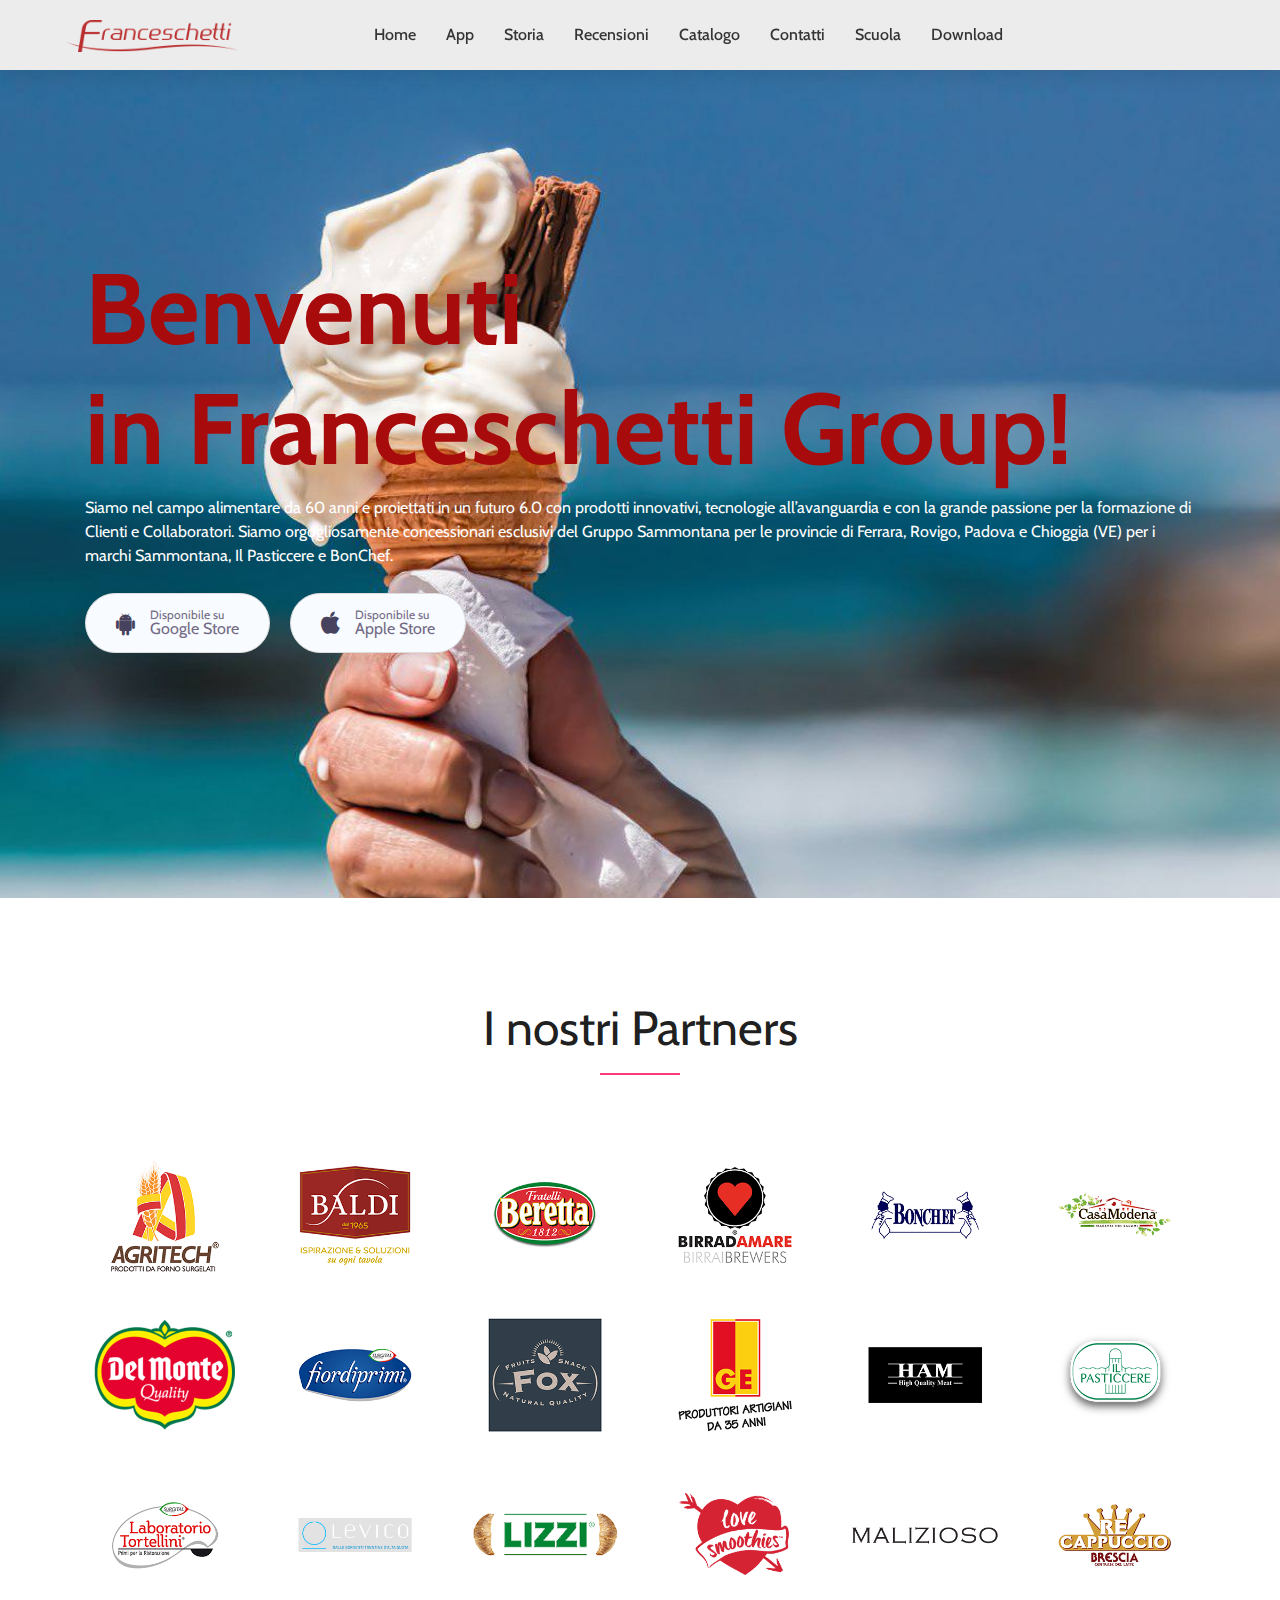
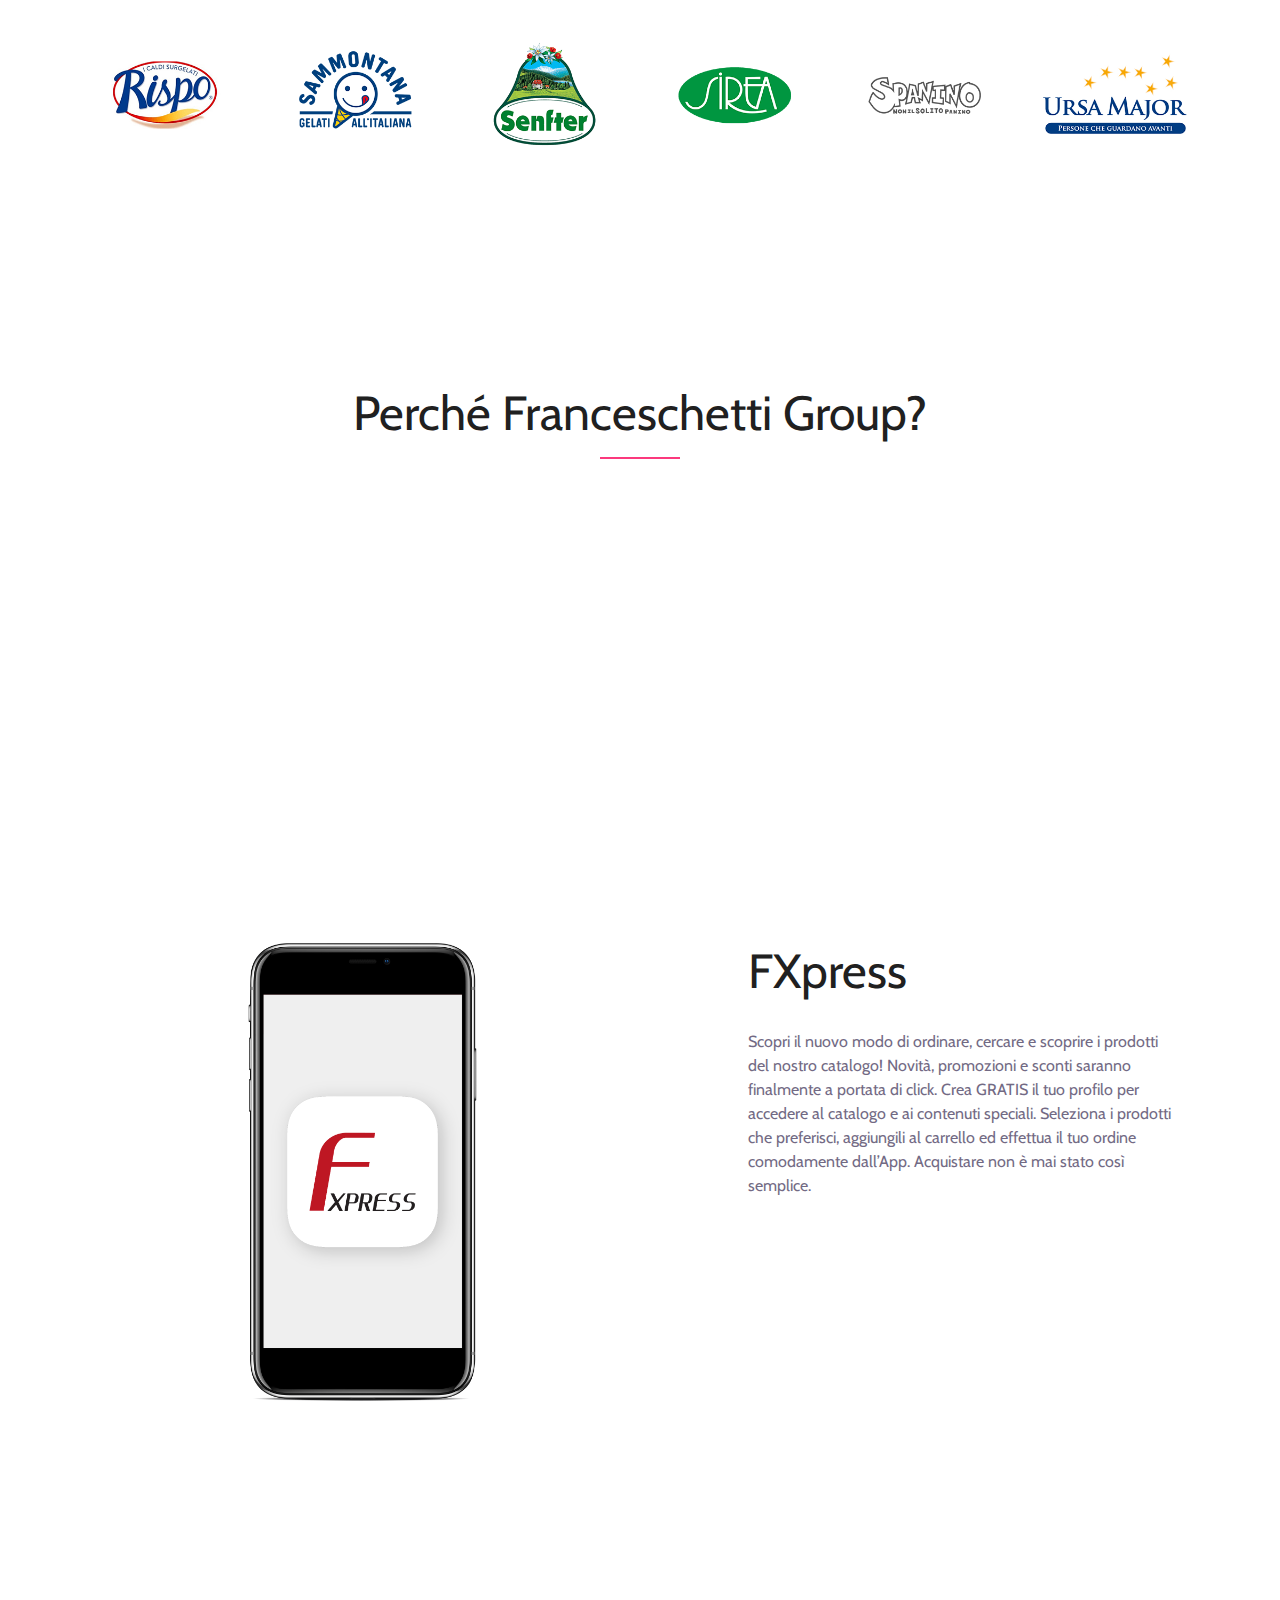
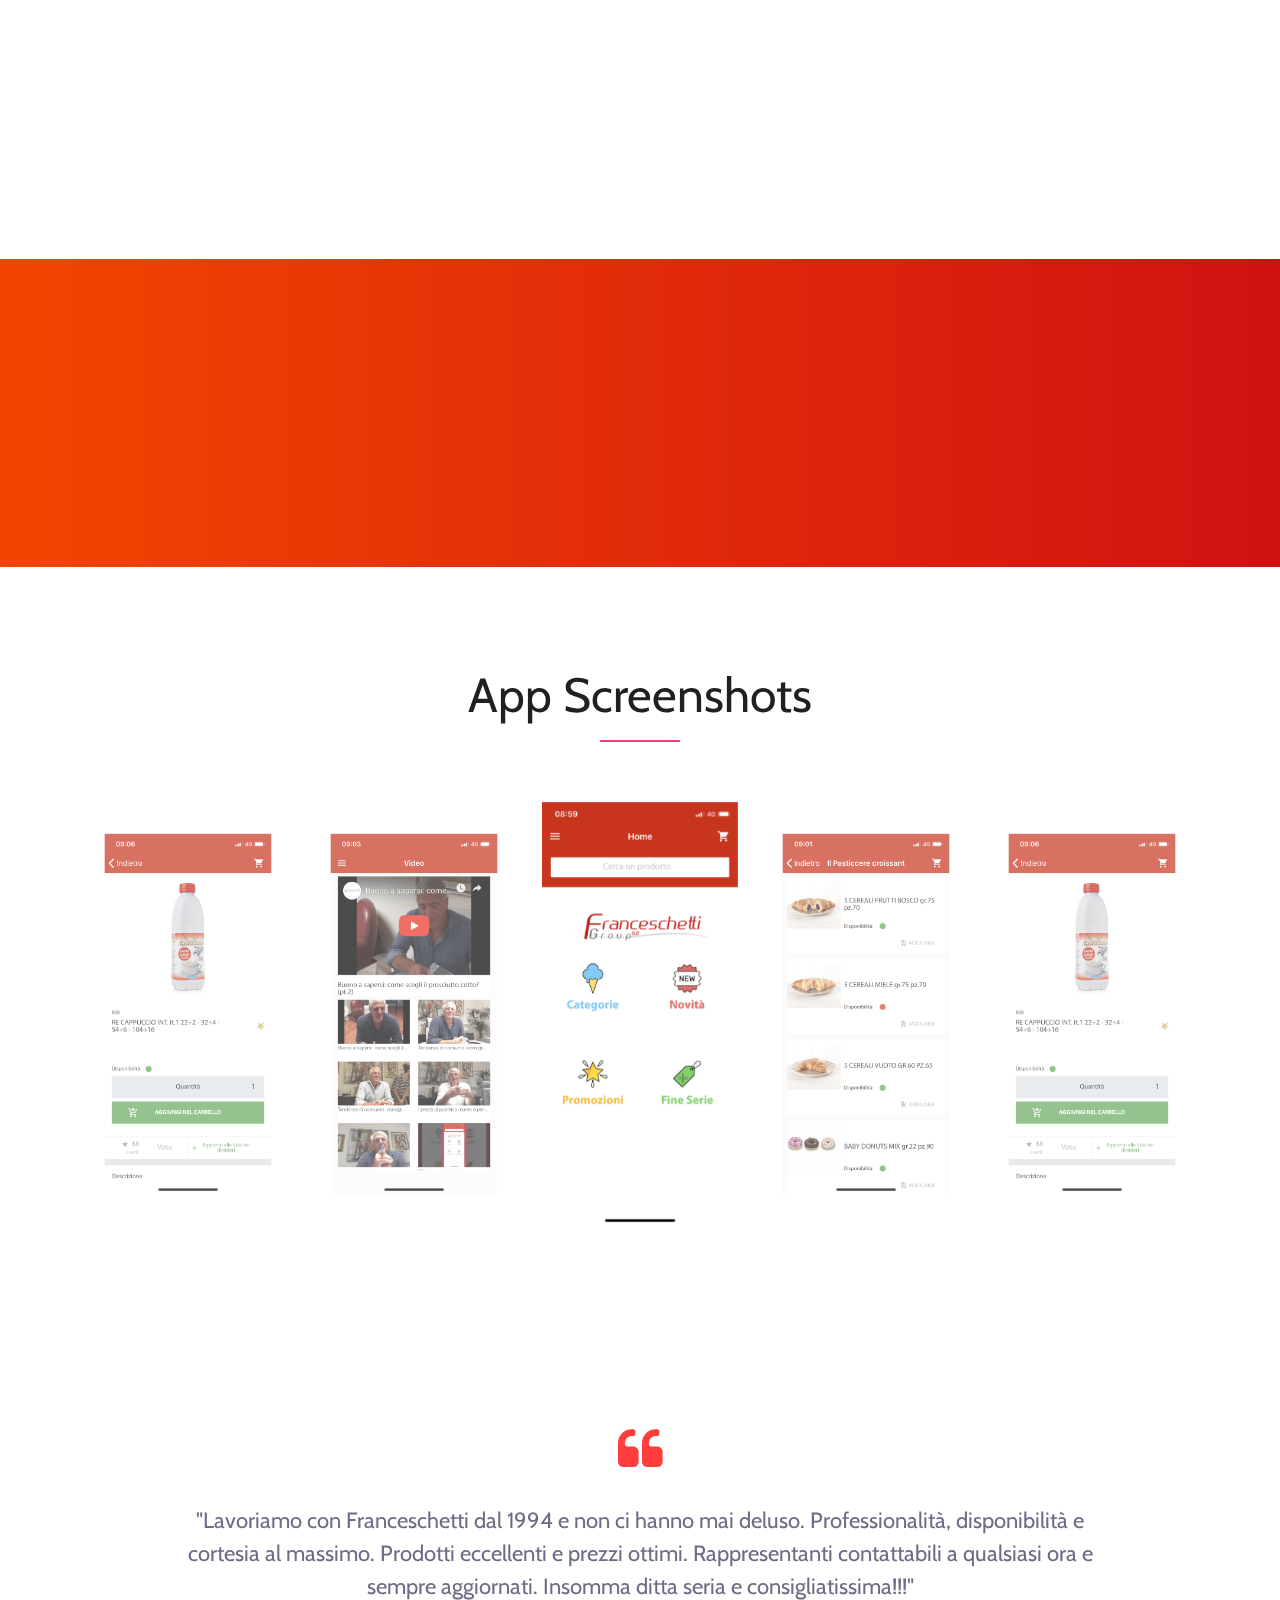
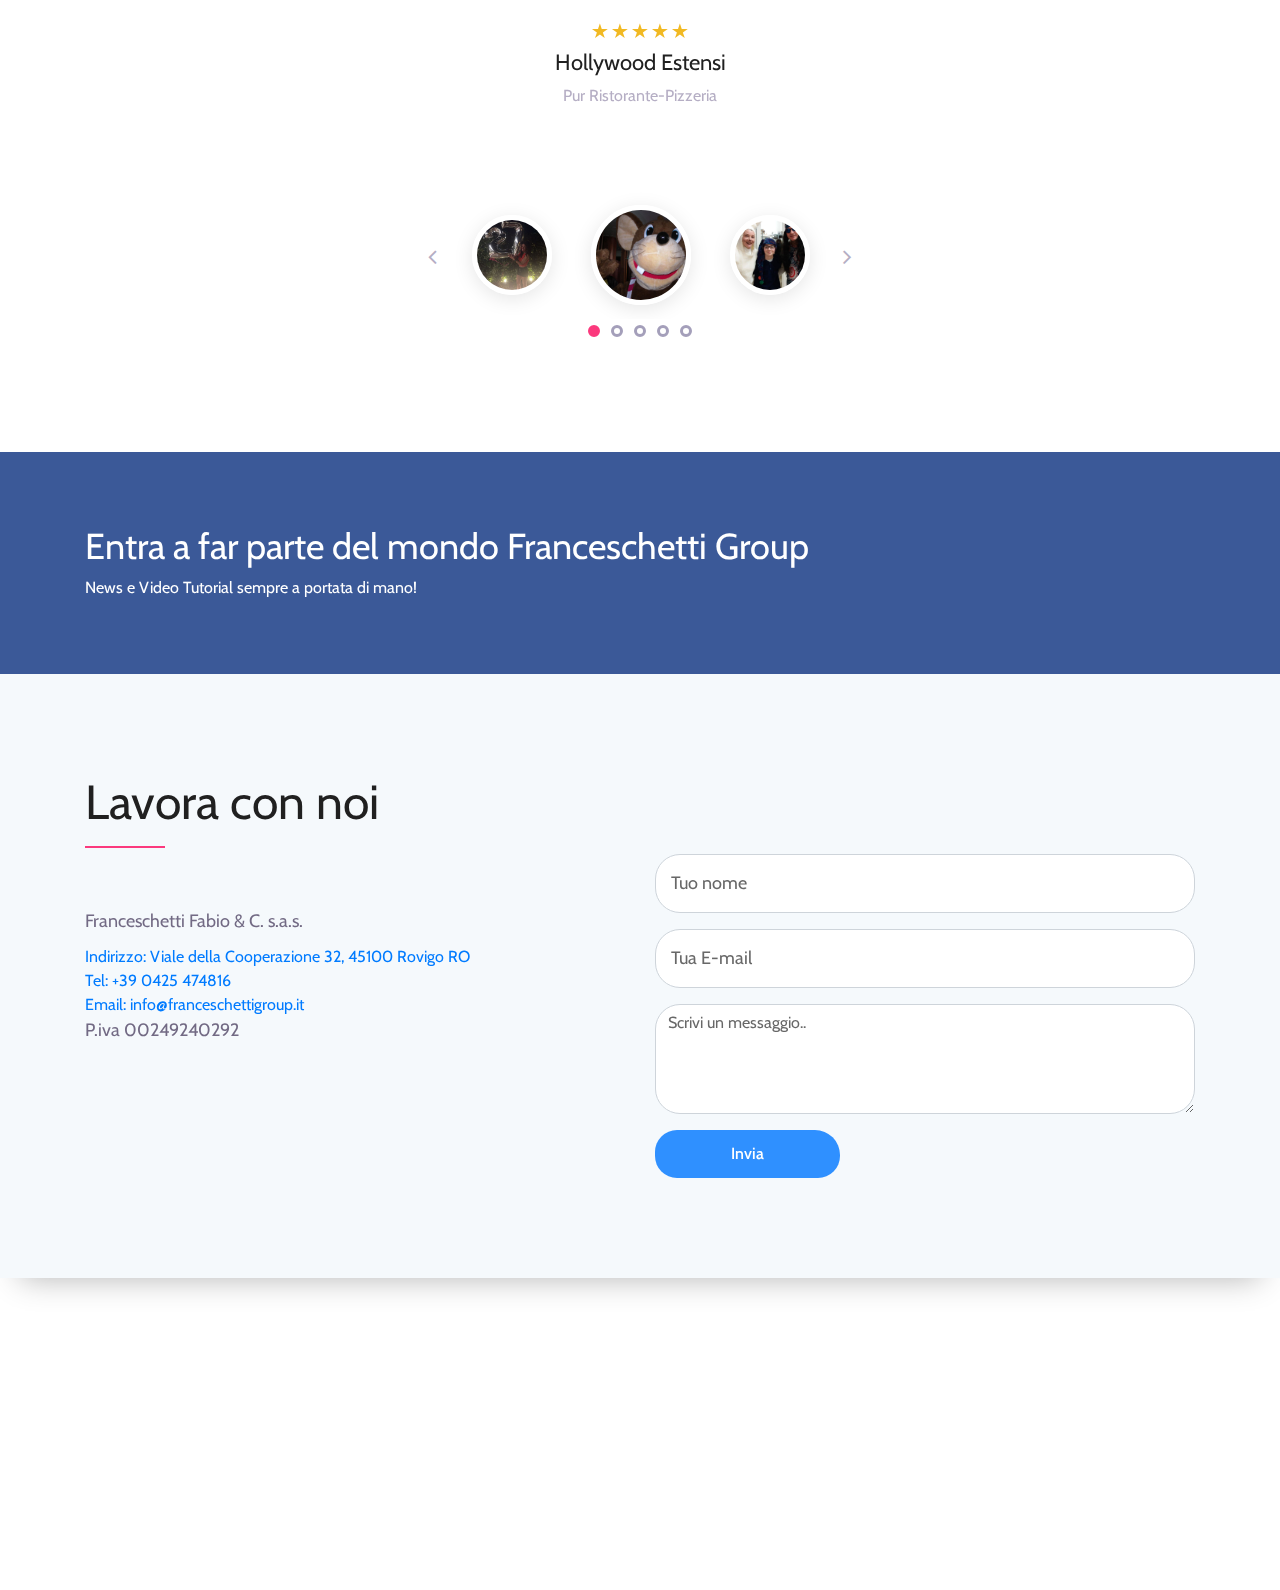
<file: index.html>
<!DOCTYPE html>
<html lang="en">

<head>
    <script
        type="text/javascript"> var _iub = _iub || []; _iub.csConfiguration = { "lang": "it", "siteId": 1217836, "banner": { "textColor": "white", "backgroundColor": "black" }, "cookiePolicyId": 65847864 }; </script>
    <script type="text/javascript" src="//cdn.iubenda.com/cookie_solution/safemode/iubenda_cs.js" charset="UTF-8"
        async></script>
    <meta charset="UTF-8">
    <meta name="description" content="">
    <meta https-equiv="X-UA-Compatible" content="IE=edge">
    <meta name="viewport" content="width=device-width, initial-scale=1, shrink-to-fit=no">
    <!-- The above 4 meta tags *must* come first in the head; any other head content must come *after* these tags -->

    <!-- Title -->
    <title>Franceschetti Group | Welcome</title>

    <!-- Favicon -->
    <link rel="icon" href="img/core-img/favicon.ico">

    <!-- Core Stylesheet -->
    <link href="style.css" rel="stylesheet">

    <!-- Responsive CSS -->
    <link href="css/responsive.css" rel="stylesheet">

</head>

<body>
    <!-- Preloader Start -->
    <div id="preloader">
        <div class="colorlib-load"></div>
    </div>

    <!-- ***** Header Area Start ***** -->
    <header class="header_area animated sticky">
        <div class="container-fluid">
            <div class="row align-items-center">
                <!-- Menu Area Start -->
                <div class="col-12 col-lg-10">
                    <div class="menu_area">
                        <nav class="navbar navbar-expand-lg navbar-light">
                            <!-- Logo -->
                            <a class="navbar-brand" href="index.html">
                                <img src="img/core-img/logo-franceschetti-red over white.png" class="img-fluid"
                                    id="logo-img">
                            </a>
                            <button class="navbar-toggler" type="button" data-toggle="collapse" data-target="#ca-navbar"
                                aria-controls="ca-navbar" aria-expanded="false" aria-label="Toggle navigation">
                                <span class="navbar-toggler-icon"></span>
                            </button>
                            <!-- Menu Area -->
                            <div class="collapse navbar-collapse" id="ca-navbar">
                                <ul class="navbar-nav ml-auto" id="nav">
                                    <li class="nav-item active">
                                        <a class="nav-link" href="index.html">Home</a>
                                    </li>
                                    <li class="nav-item">
                                        <a class="nav-link" href="index.html#about">App</a>
                                    </li>
                                    <!-- <li class="nav-item"><a class="nav-link" href="#screenshot">Screenshot</a></li> -->
                                    <li class="nav-item">
                                        <a class="nav-link" href="history.html">Storia</a>
                                    </li>
                                    <li class="nav-item">
                                        <a class="nav-link" href="index.html#testimonials">Recensioni</a>
                                    </li>
                                    <li class="nav-item">
                                        <a class="nav-link"
                                            href="https://www.dropbox.com/s/7zta9gt6vd3ophu/Catalogo%20Franceschetti%202020.pdf?dl=0"
                                            target="_blank">Catalogo</a>
                                    </li>
                                    <li class="nav-item">
                                        <a class="nav-link" href="index.html#contact">Contatti</a>
                                    </li>
                                    <li class="nav-item">
                                        <a class="nav-link" href="https://www.cookingrovigo.it/"
                                            target="_blank">Scuola</a>
                                    </li>
                                    <li class="nav-item">
                                        <a class="nav-link"
                                            href="https://www.dropbox.com/sh/xwpc7lkm6xpfsdz/AABHcqNrlDg2N7NqoK8sUCroa?dl=0"
                                            target="_blank">Download</a>
                                    </li>
                                </ul>
                                <!-- <div class="sing-up-button d-lg-none">
                                    <a href="#">Sign Up Free</a>
                                </div> -->
                            </div>
                        </nav>
                    </div>
                </div>
                <!-- Signup btn -->
                <!-- <div class="col-12 col-lg-2">
                    <div class="sing-up-button d-none d-lg-block">
                        <a href="#">Sign Up Free</a>
                    </div>
                </div> -->
            </div>
        </div>
    </header>
    <!-- ***** Header Area End ***** -->

    <!-- ***** Wellcome Area Start ***** -->
    <section class="wellcome_area clearfix" id="home">
        <div class="container h-100">
            <div class="row h-100 align-items-center">
                <div class="col-12 col-md">
                    <div class="wellcome-heading" style="margin-bottom: 0 !important;">
                        <h2 style="color: rgb(168, 11, 11)">Benvenuti
                            <br>in Franceschetti Group!</h2>
                        <p style="color: rgb(255, 255, 255)">Siamo nel campo alimentare da 60 anni e proiettati in un
                            futuro 6.0 con prodotti innovativi, tecnologie
                            all’avanguardia e con la grande passione per la formazione di Clienti e Collaboratori. Siamo
                            orgogliosamente concessionari esclusivi del Gruppo Sammontana per le provincie di Ferrara,
                            Rovigo,
                            Padova e Chioggia (VE) per i marchi Sammontana, Il Pasticcere e BonChef.</p>
                    </div>
                    <div class="app-download-area" style="margin-top: 25px !important;">
                        <div class="app-download-btn wow fadeInUp" data-wow-delay="0.2s">
                            <!-- Google Store Btn -->
                            <a href="https://play.google.com/store/apps/details?id=eu.ttstudio.fxpress" target="_blank">
                                <i class="fa fa-android"></i>
                                <p class="mb-0">
                                    <span>Disponibile su</span> Google Store</p>
                            </a>
                        </div>
                        <div class="app-download-btn wow fadeInDown" data-wow-delay="0.4s">
                            <!-- Apple Store Btn -->
                            <a href="https://itunes.apple.com/it/app/f-xpress/id1298980653?mt=8" target="_blank">
                                <i class="fa fa-apple"></i>
                                <p class="mb-0">
                                    <span>Disponibile su</span> Apple Store</p>
                            </a>
                        </div>
                    </div>
                </div>
            </div>
        </div>
        <!-- Welcome thumb -->
        <!-- <div class="welcome-thumb wow fadeInDown" data-wow-delay="0.5s">
            <img src="img/bg-img/welcome-img.png" alt="main app franceschetti">
        </div> -->
    </section>
    <!-- ***** Wellcome Area End ***** -->

    <!-- ***** Our PARTNERS ***** -->
    <section class="our-Team-area bg-white section_padding_100_50 clearfix" id="partners">
        <div class="container">
            <div class="row">
                <div class="col-12 text-center">
                    <!-- Heading Text  -->
                    <div class="section-heading">
                        <h2>I nostri Partners</h2>
                        <div class="line-shape"></div>
                    </div>
                </div>
            </div>
            <div class="row">
                <div class="col-3 col-md-3 col-lg-2">
                    <div class="single-team-member">
                        <div>
                            <a href="https://www.vandemoortele.com/it-it/brand/agritech-prodotti-di-pane-precotti-e-surgelati-per-horeca"
                                target="_blank"><img src="img/partners-img/agritech.png" alt=""></a>
                        </div>
                    </div>
                </div>
                <div class="col-3 col-md-3 col-lg-2">
                    <div class="single-team-member">
                        <div>
                            <a href="https://www.baldicarni.it" target="_blank"><img
                                    src="img/partners-img/baldi-carni.png" alt=""></a>
                        </div>
                    </div>
                </div>
                <div class="col-3 col-md-3 col-lg-2">
                    <div class="single-team-member">
                        <div>
                            <a href="https://www.fratelliberetta.com" target="_blank"><img
                                    src="img/partners-img/fratelli-beretta.png" alt=""></a>
                        </div>
                    </div>
                </div>
                <div class="col-3 col-md-3 col-lg-2">
                    <div class="single-team-member">
                        <div>
                            <a href="https://birradamare.it" target="_blank"><img src="img/partners-img/birradamare.png"
                                    alt=""></a>
                        </div>
                    </div>
                </div>
                <div class="col-3 col-md-3 col-lg-2">
                    <div class="single-team-member">
                        <div>
                            <a href="https://www.sammontanaitalia.it/altriProdotti.html" target="_blank"><img
                                    src="img/partners-img/bonchef.png" alt=""></a>
                        </div>
                    </div>
                </div>
                <div class="col-3 col-md-3 col-lg-2">
                    <div class="single-team-member">
                        <div>
                            <a href="https://www.casamodena.it/casamodena/?page_id=6&lang=it" target="_blank"><img
                                    src="img/partners-img/casa-modena.png" alt=""></a>
                        </div>
                    </div>
                </div>
                <div class="col-3 col-md-3 col-lg-2">
                    <div class="single-team-member">
                        <div>
                            <a href="https://www.delmonteeurope.it" target="_blank"><img
                                    src="img/partners-img/del-monte.png" alt=""></a>
                        </div>
                    </div>
                </div>
                <div class="col-3 col-md-3 col-lg-2">
                    <div class="single-team-member">
                        <div>
                            <a href="https://www.surgital.it/index.php?action=pspagina&idPSPagina=17"
                                target="_blank"><img src="img/partners-img/fiordiprimi.png" alt=""></a>
                        </div>
                    </div>
                </div>
                <div class="col-3 col-md-3 col-lg-2">
                    <div class="single-team-member">
                        <div>
                            <a href="https://foxitalia.com" target="_blank"><img src="img/partners-img/fox.png"
                                    alt=""></a>
                        </div>
                    </div>
                </div>
                <div class="col-3 col-md-3 col-lg-2">
                    <div class="single-team-member">
                        <div>
                            <a href="https://www.gesurgelati.it/it/" target="_blank"><img src="img/partners-img/GE.png"
                                    alt=""></a>
                        </div>
                    </div>
                </div>
                <div class="col-3 col-md-3 col-lg-2">
                    <div class="single-team-member">
                        <div>
                            <a href="https://www.ham-burger.it" target="_blank"><img src="img/partners-img/ham.png"
                                    alt=""></a>
                        </div>
                    </div>
                </div>
                <div class="col-3 col-md-3 col-lg-2">
                    <div class="single-team-member">
                        <div>
                            <a href="https://ilpasticcere.it" target="_blank"><img
                                    src="img/partners-img/il-pasticcere.png" alt=""></a>
                        </div>
                    </div>
                </div>
                <div class="col-3 col-md-3 col-lg-2">
                    <div class="single-team-member">
                        <div>
                            <a href="https://www.surgital.it/index.php?action=pspagina&idPSPagina=11"
                                target="_blank"><img src="img/partners-img/laboratorio-tortellini.png" alt=""></a>
                        </div>
                    </div>
                </div>
                <div class="col-3 col-md-3 col-lg-2">
                    <div class="single-team-member">
                        <div>
                            <a href="https://www.levicoacque.it" target="_blank"><img src="img/partners-img/levico.png"
                                    alt=""></a>
                        </div>
                    </div>
                </div>
                <div class="col-3 col-md-3 col-lg-2">
                    <div class="single-team-member">
                        <div>
                            <a href="https://www.lizzisrl.com/cms/" target="_blank"><img src="img/partners-img/lizzi.png"
                                    alt=""></a>
                        </div>
                    </div>
                </div>
                <div class="col-3 col-md-3 col-lg-2">
                    <div class="single-team-member">
                        <div>
                            <a href="https://www.lovesmoothies.it" target="_blank"><img
                                    src="img/partners-img/love-smoothies.png" alt=""></a>
                        </div>
                    </div>
                </div>
                <div class="col-3 col-md-3 col-lg-2">
                    <div class="single-team-member">
                        <div>
                            <a href="https://www.ursamajorgroup.org" target="_blank"><img
                                    src="img/partners-img/malizioso.png" alt=""></a>
                        </div>
                    </div>
                </div>
                <div class="col-3 col-md-3 col-lg-2">
                    <div class="single-team-member">
                        <div>
                            <a href="https://www.recappuccio.it" target="_blank"><img
                                    src="img/partners-img/re-cappuccio.png" alt=""></a>
                        </div>
                    </div>
                </div>
                <div class="col-3 col-md-3 col-lg-2">
                    <div class="single-team-member">
                        <div>
                            <a href="https://www.risposurgelati.it" target="_blank"><img src="img/partners-img/rispo.png"
                                    alt=""></a>
                        </div>
                    </div>
                </div>
                <div class="col-3 col-md-3 col-lg-2">
                    <div class="single-team-member">
                        <div>
                            <a href="https://www.sammontana.it" target="_blank"><img
                                    src="img/partners-img/sammontana.png" alt=""></a>
                        </div>
                    </div>
                </div>
                <div class="col-3 col-md-3 col-lg-2">
                    <div class="single-team-member">
                        <div>
                            <a href="https://www.senfter.it" target="_blank"><img src="img/partners-img/sentfer.png"
                                    alt=""></a>
                        </div>
                    </div>
                </div>
                <div class="col-3 col-md-3 col-lg-2">
                    <div class="single-team-member">
                        <div>
                            <a href="https://www.sirea.it" target="_blank"><img src="img/partners-img/sirea.png"
                                    alt=""></a>
                        </div>
                    </div>
                </div>
                <div class="col-3 col-md-3 col-lg-2">
                    <div class="single-team-member">
                        <div>
                            <a href="https://www.spanino.it" target="_blank"><img src="img/partners-img/spanino.png"
                                    alt=""></a>
                        </div>
                    </div>
                </div>
                <div class="col-3 col-md-3 col-lg-2">
                    <div class="single-team-member">
                        <div>
                            <a href="https://www.ursamajorgroup.org" target="_blank"><img
                                    src="img/partners-img/ursa-major.png" alt=""></a>
                        </div>
                    </div>
                </div>
            </div>
        </div>
    </section>

    <!-- ***** Special Area Start ***** -->
    <section class="special-area bg-white section_padding_100" id="about">
        <div class="container">
            <div class="row">
                <div class="col-12">
                    <!-- Section Heading Area -->
                    <div class="section-heading text-center">
                        <h2 style="margin-top: 60px;">Perché Franceschetti Group?</h2>
                        <!-- <p style="margin-top: 30px;">Siamo esperti di informazione alimentare, offriamo nuove idee per il settore ho.re.ca. Di cosa ci
                            occupiamo: selezione e distribuzione dei prodotti alimentari più innovativi sul mercato, formazione
                            continua tramite tutorials, funzionari presso i punti vendita e consulenti nella nostra scuola
                            di cucina Cooking Academy.</p> -->
                        <div class="line-shape"></div>
                    </div>
                </div>
            </div>

            <div class="row">
                <!-- Single Special Area -->
                <div class="col-12 col-md-4">
                    <div class="single-special text-center wow fadeInUp" data-wow-delay="0.2s">
                        <!-- <div class="single-icon">
                            <i class="ti-mobile" aria-hidden="true"></i>
                        </div> -->
                        <h4>Novità</h4>
                        <p>Il nostro portafoglio è in costante aggiornamento con più di 2000 referenze selezionate,
                            specialmente
                            Italiane, tra Congelato, Fresco, Fuori Frigo e Beverage.</p>
                    </div>
                </div>
                <!-- Single Special Area -->
                <div class="col-12 col-md-4">
                    <div class="single-special text-center wow fadeInUp" data-wow-delay="0.4s">
                        <!-- <div class="single-icon">
                            <i class="ti-shopping-cart-full" aria-hidden="true"></i>
                        </div> -->
                        <h4>Formazione</h4>
                        <p>Ci avvaliamo dei consulenti migliori e della nostra scuola di cucina per baristi e
                            ristoratori, con
                            pochi concorrenti in tutta Italia.</p>
                    </div>
                </div>
                <!-- Single Special Area -->
                <div class="col-12 col-md-4">
                    <div class="single-special text-center wow fadeInUp" data-wow-delay="0.6s">
                        <!-- <div class="single-icon">
                            <i class="ti-na" aria-hidden="true"></i>
                        </div> -->
                        <h4>Corsi Gratuiti</h4>
                        <p>Calendarizzati e tenuti da società autorizzate per offrire ai nostri partners la possibilità
                            di partecipare
                            ogni mese ai corsi obbligatori su Sicurezza, HACCP e molto altro!</p>
                    </div>
                </div>
            </div>

            <!-- Special Description Area -->
            <div class="special_description_area mt-150">
                <div class="container">
                    <div class="row">
                        <div class="col-lg-6">
                            <div class="special_description_img">
                                <img src="img/bg-img/welcome-img copy.png" alt="">
                            </div>
                        </div>
                        <div class="col-lg-6 col-xl-5 ml-xl-auto">
                            <div class="special_description_content">
                                <h2>FXpress</h2>
                                <p>Scopri il nuovo modo di ordinare, cercare e scoprire i prodotti del nostro catalogo!
                                    Novità,
                                    promozioni e sconti saranno finalmente a portata di click. Crea GRATIS il tuo
                                    profilo
                                    per accedere al catalogo e ai contenuti speciali. Seleziona i prodotti che
                                    preferisci,
                                    aggiungili al carrello ed effettua il tuo ordine comodamente dall’App. Acquistare
                                    non
                                    è mai stato così semplice.
                                </p>
                                <div class="app-download-area">
                                    <div class="app-download-btn wow fadeInUp" data-wow-delay="0.2s">
                                        <!-- Google Store Btn -->
                                        <a href="https://play.google.com/store/apps/details?id=eu.ttstudio.fxpress"
                                            target="_blank">
                                            <i class="fa fa-android"></i>
                                            <p class="mb-0">
                                                <span>Disponibile su</span> Google Store</p>
                                        </a>
                                    </div>
                                    <div class="app-download-btn wow fadeInDown" data-wow-delay="0.4s">
                                        <!-- Apple Store Btn -->
                                        <a href="https://itunes.apple.com/it/app/f-xpress/id1298980653?mt=8"
                                            target="_blank">
                                            <i class="fa fa-apple"></i>
                                            <p class="mb-0">
                                                <span>Disponibile su</span> Apple Store</p>
                                        </a>
                                    </div>
                                </div>
                            </div>
                        </div>
                    </div>
                </div>


                <div class="row">
                    <!-- Single Special Area -->
                    <div class="col-12 col-md-4">
                        <div class="single-special text-center wow fadeInUp" data-wow-delay="0.2s">
                            <div class="single-icon">
                                <i class="ti-mobile" aria-hidden="true"></i>
                            </div>
                            <h4>Facilità</h4>
                            <p>Ordini comodamente dal tuo smartphone o tablet, direttamente dal tuo locale o seduto sul
                                divano
                                di casa.
                            </p>
                        </div>
                    </div>
                    <!-- Single Special Area -->
                    <div class="col-12 col-md-4">
                        <div class="single-special text-center wow fadeInUp" data-wow-delay="0.4s">
                            <div class="single-icon">
                                <i class="ti-shopping-cart-full" aria-hidden="true"></i>
                            </div>
                            <h4>Qualità</h4>
                            <p>Scegli tra i tantissimi prodotti di presenti nel nostro catalogo. Selezioniamo solo il
                                meglio
                                per te.
                            </p>
                        </div>
                    </div>
                    <!-- Single Special Area -->
                    <div class="col-12 col-md-4">
                        <div class="single-special text-center wow fadeInUp" data-wow-delay="0.6s">
                            <div class="single-icon">
                                <i class="ti-na" aria-hidden="true"></i>
                            </div>
                            <h4>Ad-free</h4>
                            <p>Siamo senza pubblicità, cosi puoi concentrarti sui prodotti che ti interessano senza
                                distrazioni.</p>
                        </div>
                    </div>
                </div>
            </div>
        </div>
    </section>
    <!-- ***** Special Area End ***** -->

    <!-- ***** Cool Facts Area Start ***** -->
    <section class="cool_facts_area clearfix">
        <div class="container">
            <div class="row">
                <!-- Single Cool Fact-->
                <div class="col-12 col-md-3 col-lg-3">
                    <div class="single-cool-fact d-flex justify-content-center wow fadeInUp" data-wow-delay="0.2s">
                        <div class="counter-area">
                            <h3>
                                <span class="counter">13</span>
                            </h3>
                        </div>
                        <div class="cool-facts-content">
                            <i class="ion-person"></i>
                            <p>Agenti
                                <br> di vendita</p>
                        </div>
                    </div>
                </div>
                <!-- Single Cool Fact-->
                <div class="col-12 col-md-3 col-lg-3">
                    <div class="single-cool-fact d-flex justify-content-center wow fadeInUp" data-wow-delay="0.4s">
                        <div class="counter-area">
                            <h3>
                                <span class="counter">2000</span>
                            </h3>
                        </div>
                        <div class="cool-facts-content">
                            <i class="ion-happy-outline"></i>
                            <p>Clienti
                                <br> attivi</p>
                        </div>
                    </div>
                </div>
                <!-- Single Cool Fact-->
                <div class="col-12 col-md-3 col-lg-3">
                    <div class="single-cool-fact d-flex justify-content-center wow fadeInUp" data-wow-delay="0.6s">
                        <div class="counter-area">
                            <h3>
                                <span class="counter">8.8</span>
                            </h3>
                        </div>
                        <div class="cool-facts-content">
                            <i class="ion-cash"></i>
                            <p>Milioni di €
                                <br> di fatturato</p>
                        </div>
                    </div>
                </div>
                <!-- Single Cool Fact-->
                <div class="col-12 col-md-3 col-lg-3">
                    <div class="single-cool-fact d-flex justify-content-center wow fadeInUp" data-wow-delay="0.8s">
                        <div class="counter-area">
                            <h3>
                                <span class="counter">3</span>
                            </h3>
                        </div>
                        <div class="cool-facts-content">
                            <i class="ion-earth"></i>
                            <p>Prov.
                                <br> coperte</p>
                        </div>
                    </div>
                </div>
            </div>
        </div>
    </section>
    <!-- ***** Cool Facts Area End ***** -->

    <!-- ***** App Screenshots Area Start ***** -->
    <section class="app-screenshots-area bg-white section_padding_0_100 clearfix" id="screenshot">
        <div class="container">
            <div class="row">
                <div class="col-12 text-center">
                    <!-- Heading Text  -->
                    <div class="section-heading">
                        <h2>App Screenshots</h2>
                        <div class="line-shape"></div>
                    </div>
                </div>
            </div>
        </div>
        <div class="container-fluid">
            <div class="row">
                <div class="col-12">
                    <!-- App Screenshots Slides  -->
                    <div class="app_screenshots_slides owl-carousel">
                        <div class="single-shot">
                            <img src="img/scr-img/app-1.png" alt="">
                        </div>
                        <div class="single-shot">
                            <img src="img/scr-img/app-2.png" alt="">
                        </div>
                        <div class="single-shot">
                            <img src="img/scr-img/app-3.png" alt="">
                        </div>
                        <div class="single-shot">
                            <img src="img/scr-img/app-4.png" alt="">
                        </div>
                        <!-- <div class="single-shot">
                            <img src="img/scr-img/app-5.png" alt="">
                        </div> -->
                    </div>
                </div>
            </div>
        </div>
    </section>
    <!-- ***** App Screenshots Area End *****====== -->



    <!-- ***** Client Feedback Area Start ***** -->
    <section class="clients-feedback-area bg-white section_padding_100 clearfix" id="testimonials">
        <div class="container">
            <div class="row justify-content-center">
                <div class="col-12 col-md-10">
                    <div class="slider slider-for">
                        <!-- Client Feedback Text 1 -->
                        <div class="client-feedback-text text-center">
                            <div class="client">
                                <i class="fa fa-quote-left" aria-hidden="true"></i>
                            </div>
                            <div class="client-description text-center">
                                <p>"Lavoriamo con Franceschetti dal 1994 e non ci hanno mai deluso. Professionalità,
                                    disponibilità
                                    e cortesia al massimo. Prodotti eccellenti e prezzi ottimi. Rappresentanti
                                    contattabili
                                    a qualsiasi ora e sempre aggiornati. Insomma ditta seria e consigliatissima!!!"</p>
                            </div>
                            <div class="star-icon text-center">
                                <i class="ion-ios-star"></i>
                                <i class="ion-ios-star"></i>
                                <i class="ion-ios-star"></i>
                                <i class="ion-ios-star"></i>
                                <i class="ion-ios-star"></i>
                            </div>
                            <div class="client-name text-center">
                                <h5>Hollywood Estensi</h5>
                                <p>Pur Ristorante-Pizzeria</p>
                            </div>
                        </div>
                        <!-- Client Feedback Text 2 -->
                        <div class="client-feedback-text text-center">
                            <div class="client">
                                <i class="fa fa-quote-left" aria-hidden="true"></i>
                            </div>
                            <div class="client-description text-center">
                                <p>"Ottimi prodotti, serietà e professionalità, sempre disponibili a soddisfare le
                                    esigenze
                                    del cliente."</p>
                            </div>
                            <div class="star-icon text-center">
                                <i class="ion-ios-star"></i>
                                <i class="ion-ios-star"></i>
                                <i class="ion-ios-star"></i>
                                <i class="ion-ios-star"></i>
                                <i class="ion-ios-star"></i>
                            </div>
                            <div class="client-name text-center">
                                <h5>Elettrabar "The Wall"</h5>
                                <p>Barista</p>
                            </div>
                        </div>
                        <!-- Client Feedback Text 3 -->
                        <div class="client-feedback-text text-center">
                            <div class="client">
                                <i class="fa fa-quote-left" aria-hidden="true"></i>
                            </div>
                            <div class="client-description text-center">
                                <p>"Non si può chiedere di meglio! Gentilezza e cortesia sono all ordine del giorno,
                                    Tiziana
                                    è fantastica, sempre pronta a consigliare e ad ascoltare tutte le nostre pretese! Le
                                    consegne sono puntuali, un gran punto a favore dell'azienda. E i prodotti? Ottimi!
                                    (Anche
                                    i clienti ce lo fanno notare spesso) Non cambierei per nessun altro fornitore al
                                    mondo!!"</p>
                            </div>
                            <div class="star-icon text-center">
                                <i class="ion-ios-star"></i>
                                <i class="ion-ios-star"></i>
                                <i class="ion-ios-star"></i>
                                <i class="ion-ios-star"></i>
                                <i class="ion-ios-star"></i>
                            </div>
                            <div class="client-name text-center">
                                <h5>Jessica Chiavegati</h5>
                                <p>Ristoratrice</p>
                            </div>
                        </div>
                        <!-- Client Feedback Text 4 -->
                        <div class="client-feedback-text text-center">
                            <div class="client">
                                <i class="fa fa-quote-left" aria-hidden="true"></i>
                            </div>
                            <div class="client-description text-center">
                                <p>"Da poco ho iniziato questa avventura!! Ho aperto il mio locale e sicuramente grazie
                                    anche
                                    l'aiuto del team Franceschetti!! I referenti di zona sono prontissimi e aggiornati,
                                    sempre!
                                    I miei clienti sono soddisfatti dei prodotti che ho scelto, le consegne del
                                    materiale
                                    è sempre puntuale e c'è dialogo costante in caso di necessità!! Non posso che
                                    ringraziarvi!
                                    E sicuramente ringrazio Martina, il mio punto di riferimento e risate"</p>
                            </div>
                            <div class="star-icon text-center">
                                <i class="ion-ios-star"></i>
                                <i class="ion-ios-star"></i>
                                <i class="ion-ios-star"></i>
                                <i class="ion-ios-star"></i>
                                <i class="ion-ios-star"></i>
                            </div>
                            <div class="client-name text-center">
                                <h5>Simona Robustini</h5>
                                <p>Imprenditrice</p>
                            </div>
                        </div>
                        <!-- Client Feedback Text 5 -->
                        <div class="client-feedback-text text-center">
                            <div class="client">
                                <i class="fa fa-quote-left" aria-hidden="true"></i>
                            </div>
                            <div class="client-description text-center">
                                <p>"Efficienza.. professionalità.. qualità.. simpatia.. puntualità...e sopratutto...
                                    sembra
                                    di stare in famiglia!"</p>
                            </div>
                            <div class="star-icon text-center">
                                <i class="ion-ios-star"></i>
                                <i class="ion-ios-star"></i>
                                <i class="ion-ios-star"></i>
                                <i class="ion-ios-star"></i>
                                <i class="ion-ios-star"></i>
                            </div>
                            <div class="client-name text-center">
                                <h5>Martina Fioravanti</h5>
                                <p>Imprenditrice</p>
                            </div>
                        </div>
                    </div>
                </div>
                <!-- Client Thumbnail Area -->
                <div class="col-12 col-md-6 col-lg-5">
                    <div class="slider slider-nav">
                        <div class="client-thumbnail">
                            <img src="img/bg-img/Hollywood.jpg" alt="">
                        </div>
                        <div class="client-thumbnail">
                            <img src="img/bg-img/Elettra Manfrotto.jpg" alt="">
                        </div>
                        <div class="client-thumbnail">
                            <img src="img/bg-img/Jessica Chiavegati.jpg" alt="">
                        </div>
                        <div class="client-thumbnail">
                            <img src="img/bg-img/Simona Robustini.jpg" alt="">
                        </div>
                        <div class="client-thumbnail">
                            <img src="img/bg-img/Martina Fioravanti.jpg" alt="">
                        </div>
                    </div>
                </div>
            </div>
        </div>
    </section>
    <!-- ***** Client Feedback Area End ***** -->

    <!-- ***** CTA Area Start ***** -->
    <section class="our-monthly-membership section_padding_50 clearfix">
        <div class="container">
            <div class="row align-items-center">
                <div class="col-md-8">
                    <div class="membership-description">
                        <h2>Entra a far parte del mondo Franceschetti Group</h2>
                        <p>News e Video Tutorial sempre a portata di mano!</p>
                    </div>
                </div>
                <div class="col-md-3">
                    <div class="get-started-button wow bounceInDown" data-wow-delay="0.5s" style="padding: 8px;">
                        <a href="https://www.facebook.com/FranceschettiGroup/" target="_blank">Seguici su
                            <i class="fa fa-facebook" aria-hidden="true"></i>
                        </a>
                    </div>
                    <div class="get-started-button wow bounceInDown" data-wow-delay="0.5s" style="padding: 8px;">
                        <a href="https://www.youtube.com/channel/UC7BPPInyyV51dGBvBUUyyIQ?view_as=subscriber"
                            target="_blank">Seguici su
                            <i class="fa fa-youtube" aria-hidden="true"></i>
                        </a>
                    </div>
                </div>
            </div>
        </div>
    </section>
    <!-- ***** CTA Area End ***** -->

    <!-- ***** Our Team Area Start ***** -->
    <!-- <section class="our-Team-area bg-white section_padding_100_50 clearfix" id="team">
        <div class="container">
            <div class="row">
                <div class="col-12 text-center">
                    <div class="section-heading">
                        <h2>Il nostro Team</h2>
                        <div class="line-shape"></div>
                    </div>
                </div>
            </div>
            <div class="row">
                <div class="col-6 col-md-4 col-lg-4" style="margin-top: 20px;">
                    <div class="single-team-member">
                        <div class="member-image">
                            <img src="img/team-img/team-1.jpg" alt="">
                            <div class="team-hover-effects">
                                <div class="team-social-icon">
                                    <a href="#"><i class="fa fa-facebook" aria-hidden="true"></i></a>
                                    <a href="#"><i class="fa fa-twitter" aria-hidden="true"></i></a>
                                    <a href="#"><i class="fa fa-google-plus" aria-hidden="true"></i></a>
                                    <a href="#"> <i class="fa fa-instagram" aria-hidden="true"></i></a>
                                </div>
                            </div>
                        </div>
                        <div class="member-text">
                            <h4>Fabio</h4>
                            <p>Amministratore delegato</p>
                        </div>
                    </div>
                </div>
                <div class="col-6 col-md-4 col-lg-4" style="margin-top: 20px;">
                    <div class="single-team-member">
                        <div class="member-image">
                            <img src="img/team-img/team-2.jpg" alt="">
                            <div class="team-hover-effects">
                                <div class="team-social-icon">
                                    <a href="#"><i class="fa fa-facebook" aria-hidden="true"></i></a>
                                    <a href="#"><i class="fa fa-twitter" aria-hidden="true"></i></a>
                                    <a href="#"><i class="fa fa-google-plus" aria-hidden="true"></i></a>
                                    <a href="#"> <i class="fa fa-instagram" aria-hidden="true"></i></a>
                                </div>
                            </div>
                        </div>
                        <div class="member-text">
                            <h4>Caterina</h4>
                            <p>Ufficio e amministrazione</p>
                        </div>
                    </div>
                </div>
                <div class="col-6 col-md-4 col-lg-4" style="margin-top: 20px;">
                    <div class="single-team-member">
                        <div class="member-image">
                            <img src="img/team-img/team-3.jpg" alt="">
                            <div class="team-hover-effects">
                                <div class="team-social-icon">
                                    <a href="#"><i class="fa fa-facebook" aria-hidden="true"></i></a>
                                    <a href="#"><i class="fa fa-twitter" aria-hidden="true"></i></a>
                                    <a href="#"><i class="fa fa-google-plus" aria-hidden="true"></i></a>
                                    <a href="#"> <i class="fa fa-instagram" aria-hidden="true"></i></a>
                                </div>
                            </div>
                        </div>
                        <div class="member-text">
                            <h4>Marco</h4>
                            <p>CRM Manager</p>
                        </div>
                    </div>
                </div>
                <div class="col-12 col-md-6 col-lg-3">
                    <div class="single-team-member">
                        <div class="member-image">
                            <img src="img/team-img/team-4.jpg" alt="">
                            <div class="team-hover-effects">
                                <div class="team-social-icon">
                                    <a href="#"><i class="fa fa-facebook" aria-hidden="true"></i></a>
                                    <a href="#"><i class="fa fa-twitter" aria-hidden="true"></i></a>
                                    <a href="#"><i class="fa fa-google-plus" aria-hidden="true"></i></a>
                                    <a href="#"> <i class="fa fa-instagram" aria-hidden="true"></i></a>
                                </div>
                            </div>
                        </div>
                        <div class="member-text">
                            <h4>Roger Federer</h4>
                            <p>Finanza & Management</p>
                        </div>
                    </div>
                </div>
            </div>
        </div>
    </section> -->
    <!-- ***** Our Team Area End ***** -->

    <!-- ***** Contact Us Area Start ***** -->
    <section class="footer-contact-area section_padding_100 clearfix" id="contact">
        <div class="container">
            <div class="row">
                <div class="col-md-6">
                    <!-- Heading Text  -->
                    <div class="section-heading">
                        <h2>Lavora con noi</h2>
                        <div class="line-shape"></div>
                    </div>
                    <div class="address-text">
                        <p>Franceschetti Fabio & C. s.a.s.</p>
                    </div>
                    <div class="address-text">
                        <a href="https://maps.google.com/?q=Viale della Cooperazione 32, Rovigo, Italy" target="_blank">
                            <span>Indirizzo:</span> Viale della Cooperazione 32, 45100 Rovigo RO</a>
                    </div>
                    <div class="phone-text">
                        <a href="tel:+390425474816">
                            <span>Tel:</span> +39 0425 474816</a>
                    </div>
                    <div class="email-text">
                        <a href="mailto:info@franceschettigroup.it">
                            <span>Email:</span> info@franceschettigroup.it</a>
                    </div>
                    <div class="email-text">
                        <p>
                            <span></span>P.iva 00249240292</p>
                    </div>
                    <!-- <div class="email-text">
                        <p><span></span>Capitale Soc. € 6197,38 i.v.</p>
                    </div> -->
                </div>
                <div class="col-md-6">
                    <!-- Form Start-->
                    <div class="contact_from" style="margin-top: 80px;">
                        <form action="#" method="post">
                            <!-- Message Input Area Start -->
                            <div class="contact_input_area">
                                <div class="row">
                                    <!-- Single Input Area Start -->
                                    <div class="col-md-12">
                                        <div class="form-group">
                                            <input type="text" class="form-control" name="name" id="name"
                                                placeholder="Tuo nome" required>
                                        </div>
                                    </div>
                                    <!-- Single Input Area Start -->
                                    <div class="col-md-12">
                                        <div class="form-group">
                                            <input type="email" class="form-control" name="email" id="email"
                                                placeholder="Tua E-mail" required>
                                        </div>
                                    </div>
                                    <!-- Single Input Area Start -->
                                    <div class="col-12">
                                        <div class="form-group">
                                            <textarea name="message" class="form-control" id="message" cols="30"
                                                rows="4" placeholder="Scrivi un messaggio.." required></textarea>
                                        </div>
                                    </div>
                                    <!-- Single Input Area Start -->
                                    <div class="col-12">
                                        <button type="submit" class="btn submit-btn">Invia</button>
                                    </div>
                                </div>
                            </div>
                            <!-- Message Input Area End -->
                        </form>
                    </div>
                </div>
            </div>
        </div>
    </section>
    <!-- ***** Contact Us Area End ***** -->

    <!-- ***** Footer Area Start ***** -->
    <footer class="footer-social-icon text-center section_padding_70 clearfix">
        <!-- footer logo -->
        <div class="footer-text">
        </div>
        <!-- social icon-->
        <div class="footer-social-icon">
            <a href="https://www.facebook.com/FranceschettiGroup/" target="_blank">
                <i class="fa fa-facebook" aria-hidden="true"></i>
            </a>
            <!-- <a href="#"><i class="active fa fa-twitter" aria-hidden="true"></i></a> -->
            <a href="https://www.instagram.com/cookingacademy_ro/" target="_blank">
                <i class="fa fa-instagram" aria-hidden="true"></i>
            </a>
            <!-- <a href="#"><i class="fa fa-google-plus" aria-hidden="true"></i></a> -->
        </div>
        <div class="footer-menu">
            <nav>
                <ul>
                    <li>
                        <a href="#">Info Utili</a>
                    </li>
                    <li>
                        <a href="#">Termini &amp; Condizioni</a>
                    </li>
                    <li>
                        <a href="https://www.iubenda.com/privacy-policy/65847864" class="iubenda-nostyle iubenda-embed "
                            title="Privacy Policy">Privacy Policy</a>
                        <script
                            type="text/javascript">(function (w, d) { var loader = function () { var s = d.createElement("script"), tag = d.getElementsByTagName("script")[0]; s.src = "https://cdn.iubenda.com/iubenda.js"; tag.parentNode.insertBefore(s, tag); }; if (w.addEventListener) { w.addEventListener("load", loader, false); } else if (w.attachEvent) { w.attachEvent("onload", loader); } else { w.onload = loader; } })(window, document);</script>
                    </li>
                    <li>
                        <a href="https://www.iubenda.com/privacy-policy/65847864/cookie-policy"
                            class="iubenda-nostyle iubenda-embed " title="Cookie Policy">Cookie Policy</a>
                        <script
                            type="text/javascript">(function (w, d) { var loader = function () { var s = d.createElement("script"), tag = d.getElementsByTagName("script")[0]; s.src = "https://cdn.iubenda.com/iubenda.js"; tag.parentNode.insertBefore(s, tag); }; if (w.addEventListener) { w.addEventListener("load", loader, false); } else if (w.attachEvent) { w.attachEvent("onload", loader); } else { w.onload = loader; } })(window, document);</script>
                    </li>
                    <li>
                        <a href="#contact">Contatti</a>
                    </li>
                </ul>
            </nav>
        </div>
        <!-- Foooter Text-->
        <div class="copyright-text">
            <!-- ***** Removing this text is now allowed! This template is licensed under CC BY 3.0 ***** -->
            <p>Copyright ©2018 - Made by
                <a href="https://noctua.studio" target="_blank">Noctua Studio</a>
            </p>
            <p>
                <span></span>Capitale Soc. € 6197,38 i.v.</p>
        </div>
    </footer>
    <!-- ***** Footer Area Start ***** -->

    <!-- Jquery-2.2.4 JS -->
    <script src="js/jquery-2.2.4.min.js"></script>
    <!-- Popper js -->
    <script src="js/popper.min.js"></script>
    <!-- Bootstrap-4 Beta JS -->
    <script src="js/bootstrap.min.js"></script>
    <!-- All Plugins JS -->
    <script src="js/plugins.js"></script>
    <!-- Slick Slider Js-->
    <script src="js/slick.min.js"></script>
    <!-- Footer Reveal JS -->
    <script src="js/footer-reveal.min.js"></script>
    <!-- Active JS -->
    <script src="js/active.js"></script>

    <!-- Global site tag (gtag.js) - Google Analytics -->
    <script async src="https://www.googletagmanager.com/gtag/js?id=UA-126964899-1"></script>
    <script>
        window.dataLayer = window.dataLayer || [];
        function gtag() { dataLayer.push(arguments); }
        gtag('js', new Date());

        gtag('config', 'UA-126964899-1');
    </script>

</body>

</html>
</file>
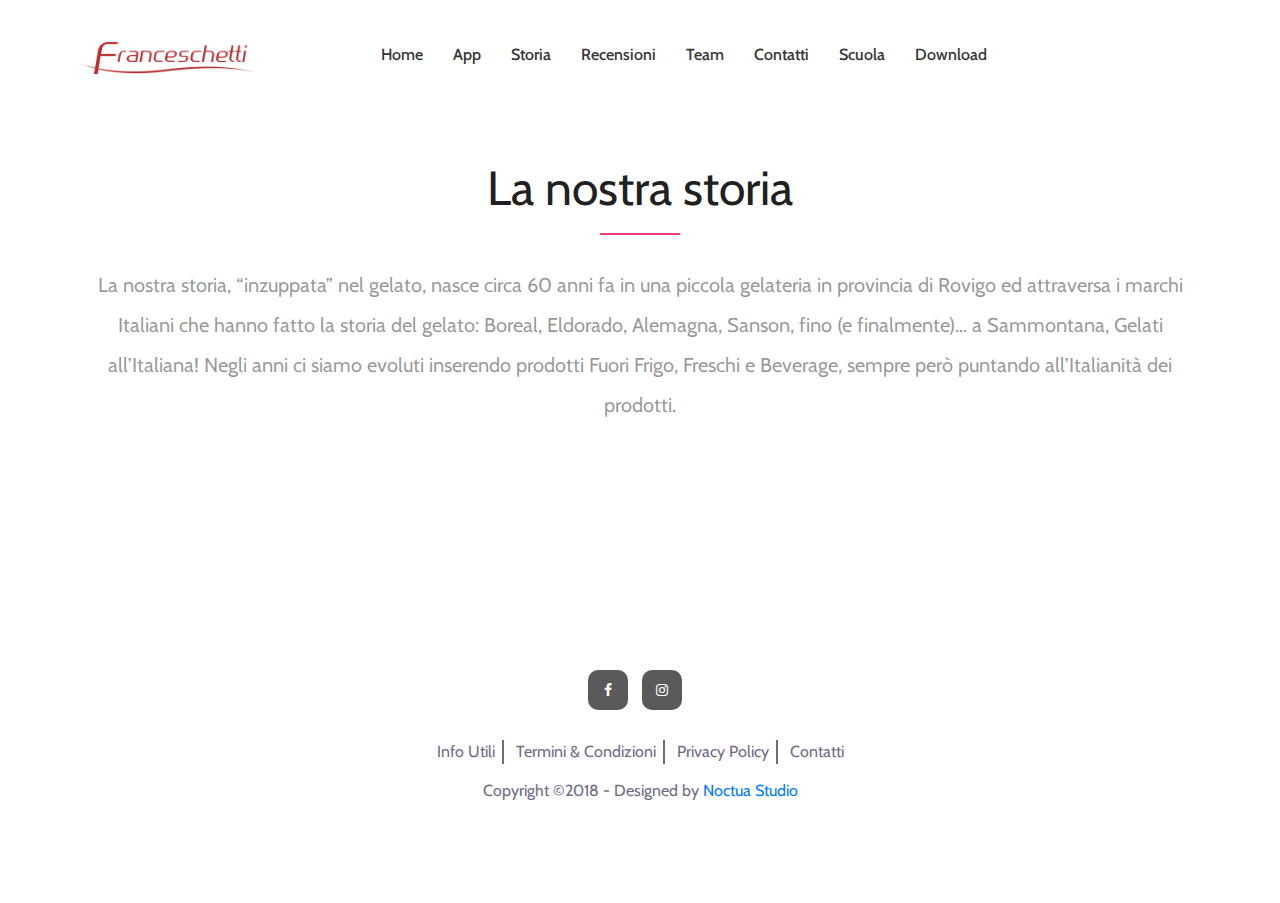
<file: history.html>
<!DOCTYPE html>
<html lang="en">

<head>
    <meta charset="UTF-8">
    <meta name="description" content="">
    <meta https-equiv="X-UA-Compatible" content="IE=edge">
    <meta name="viewport" content="width=device-width, initial-scale=1, shrink-to-fit=no">
    <!-- The above 4 meta tags *must* come first in the head; any other head content must come *after* these tags -->

    <!-- Title -->
    <title>Franceschetti Group | Welcome</title>

    <!-- Favicon -->
    <link rel="icon" href="img/core-img/favicon.ico">

    <!-- Core Stylesheet -->
    <link href="style.css" rel="stylesheet">

    <!-- Responsive CSS -->
    <link href="css/responsive.css" rel="stylesheet">

</head>

<body>
    <!-- Preloader Start -->
    <div id="preloader">
        <div class="colorlib-load"></div>
    </div>

    <!-- ***** Header Area Start ***** -->
    <header class="header_area animated" id="indexTop">
        <div class="container-fluid">
            <div class="row align-items-center">
                <!-- Menu Area Start -->
                <div class="col-12 col-lg-10">
                    <div class="menu_area">
                        <nav class="navbar navbar-expand-lg navbar-light">
                            <!-- Logo -->
                            <a class="navbar-brand" href="index.html">
                                <img src="img/core-img/logo.png" class="img-fluid" id="logo-img">
                            </a>
                            <button class="navbar-toggler" type="button" data-toggle="collapse" data-target="#ca-navbar" aria-controls="ca-navbar" aria-expanded="false"
                                aria-label="Toggle navigation">
                                <span class="navbar-toggler-icon"></span>
                            </button>
                            <!-- Menu Area -->
                            <div class="collapse navbar-collapse" id="ca-navbar">
                                <ul class="navbar-nav ml-auto" id="nav">
                                    <li class="nav-item active">
                                        <a class="nav-link" href="index.html">Home</a>
                                    </li>
                                    <li class="nav-item">
                                        <a class="nav-link" href="index.html#about">App</a>
                                    </li>
                                    <!-- <li class="nav-item"><a class="nav-link" href="index.html#screenshot">Screenshot</a></li> -->
                                    <li class="nav-item">
                                        <a class="nav-link" href="history.html">Storia</a>
                                    </li>
                                    <li class="nav-item">
                                        <a class="nav-link" href="index.html#testimonials">Recensioni</a>
                                    </li>
                                    <li class="nav-item">
                                        <a class="nav-link" href="index.html#team">Team</a>
                                    </li>
                                    <li class="nav-item">
                                        <a class="nav-link" href="index.html#contact">Contatti</a>
                                    </li>
                                    <li class="nav-item">
                                            <a class="nav-link" href="https://www.cookingrovigo.it/" target="_blank">Scuola</a>
                                        </li>
                                    <li class="nav-item">
                                            <a class="nav-link" href="https://www.dropbox.com/sh/xwpc7lkm6xpfsdz/AABHcqNrlDg2N7NqoK8sUCroa?dl=0" target="_blank">Download</a>
                                        </li>
                                </ul>
                                <!-- <div class="sing-up-button d-lg-none">
                                    <a href="#">Sign Up Free</a>
                                </div> -->
                            </div>
                        </nav>
                    </div>
                </div>
                <!-- Signup btn -->
                <!-- <div class="col-12 col-lg-2">
                    <div class="sing-up-button d-none d-lg-block">
                        <a href="#">Sign Up Free</a>
                    </div>
                </div> -->
            </div>
        </div>
    </header>
    <!-- ***** Header Area End ***** -->

    <!-- ***** Special Area Start ***** -->
    <section class="special-area bg-white section_padding_100">
        <div class="container">
            <div class="row">
                <div class="col-12">
                    <!-- Section Heading Area -->
                    <div class="section-heading text-center">
                        <h2 style="margin-top: 60px;">La nostra storia</h2>
                        <div class="line-shape"></div>
                        <h5 style="margin-top: 30px; line-height: 2em; color: rgba(0, 0, 0, 0.411);">
                            <slim>La nostra storia, “inzuppata” nel gelato, nasce circa 60 anni fa in una piccola gelateria in
                                provincia di Rovigo ed attraversa i marchi Italiani che hanno fatto la storia del gelato:
                                Boreal, Eldorado, Alemagna, Sanson, fino (e finalmente)… a Sammontana, Gelati all’Italiana!
                                Negli anni ci siamo evoluti inserendo prodotti Fuori Frigo, Freschi e Beverage, sempre però
                                puntando all’Italianità dei prodotti.</slim>
                        </h5>
                    </div>
                </div>
            </div>
        </div>
    </section>
    <!-- ***** Special Area End ***** -->

    <!-- ***** Footer Area Start ***** -->
    <footer class="footer-social-icon text-center section_padding_70 clearfix">
        <!-- footer logo -->
        <div class="footer-text">
        </div>
        <!-- social icon-->
        <div class="footer-social-icon">
            <a href="https://www.facebook.com/FranceschettiGroup/">
                <i class="fa fa-facebook" aria-hidden="true"></i>
            </a>
            <!-- <a href="#"><i class="active fa fa-twitter" aria-hidden="true"></i></a> -->
            <a href="https://www.instagram.com/cookingacademy_ro/">
                <i class="fa fa-instagram" aria-hidden="true"></i>
            </a>
            <!-- <a href="#"><i class="fa fa-google-plus" aria-hidden="true"></i></a> -->
        </div>
        <div class="footer-menu">
            <nav>
                <ul>
                    <li>
                        <a href="#">Info Utili</a>
                    </li>
                    <li>
                        <a href="#">Termini &amp; Condizioni</a>
                    </li>
                    <li>
                        <a href="#">Privacy Policy</a>
                    </li>
                    <li>
                        <a href="#contact">Contatti</a>
                    </li>
                </ul>
            </nav>
        </div>
        <!-- Foooter Text-->
        <div class="copyright-text">
            <!-- ***** Removing this text is now allowed! This template is licensed under CC BY 3.0 ***** -->
            <p>Copyright ©2018 - Designed by
                <a href="https://www.facebook.com/noctuastudioofficial" target="_blank">Noctua Studio</a>
            </p>
        </div>
    </footer>
    <!-- ***** Footer Area Start ***** -->

    <!-- Jquery-2.2.4 JS -->
    <script src="js/jquery-2.2.4.min.js"></script>
    <!-- Popper js -->
    <script src="js/popper.min.js"></script>
    <!-- Bootstrap-4 Beta JS -->
    <script src="js/bootstrap.min.js"></script>
    <!-- All Plugins JS -->
    <script src="js/plugins.js"></script>
    <!-- Slick Slider Js-->
    <script src="js/slick.min.js"></script>
    <!-- Footer Reveal JS -->
    <script src="js/footer-reveal.min.js"></script>
    <!-- Active JS -->
    <script src="js/active.js"></script>
</body>

</html>
</file>
<file: css/responsive.css>
@media (min-width: 992px) and (max-width: 1199px) {
  .menu_area .navbar-brand {
    font-size: 42px;
  }
  .menu_area #nav .nav-link {
    padding: 35px 7.5px;
  }
  .sing-up-button > a {
    color: #fff;
    height: 40px;
    min-width: 152px;
    line-height: 36px;
    font-size: 14px;
  }
  .welcome-thumb {
    width: 50%;
    bottom: -100px;
    right: 50px;
  }
  .video-area {
    height: 550px;
  }
  .app_screenshots_slides {
    padding: 0 4%;
  }
  .header_area.sticky .menu_area #nav .nav-link {
    padding: 23px 7.5px;
  }
}

@media (min-width: 768px) and (max-width: 991px) {
  .header_area {
    padding: 0;
  }
  .menu_area .navbar-brand {
    font-size: 48px;
  }
  .header_area.sticky {
    height: 50px;
  }
  .header_area .menu_area #nav .nav-link,
  .header_area.sticky .menu_area #nav .nav-link {
    padding: 7.5px 15px;
  }
  #ca-navbar {
    padding: 30px;
    border-radius: 3px;
    background-color: #ffffff;
    text-align: left;
  }
  .sing-up-button {
    margin-top: 30px;
    text-align: left;
  }
  .welcome-thumb {
    width: 50%;
    bottom: -100px;
    right: 0;
  }
  .wellcome-heading {
    margin-bottom: 70px;
  }
  .single-special {
    padding: 30px 10px;
  }
  .special_description_area.mt-150 {
    margin-top: 50px;
  }
  .special_description_content > h2 {
    font-size: 30px;
  }
  .video-area {
    height: 350px;
  }
  .section-heading > h2 {
    font-size: 38px;
  }
  .address-text > p,
  .phone-text > p,
  .email-text > p {
    font-size: 16px;
  }
  .footer-text > p {
    margin-bottom: 30px;
  }
  .section-heading {
    margin-bottom: 50px;
  }
  .sing-up-button > a {
    margin-top: 4px;
    display: inline-block;
    border: 2px solid #a883e9;
    height: 40px;
    min-width: 160px;
    line-height: 36px;
    font-size: 14px;
  }
  .counter-area {
    min-width: 50px;
  }
  .counter-area > h3 {
    font-size: 30px;
  }
  .app_screenshots_slides {
    padding: 0;
  }
  .clients-feedback-area .slick-slide.slick-current img {
    width: 90px !important;
    height: 90px !important;
  }
}

@media (min-width: 320px) and (max-width: 767px) {
  .header_area {
    padding: 0;
  }
  .menu_area .navbar-brand {
    font-size: 48px;
  }
  .header_area.sticky {
    height: 50px;
  }
  .header_area .menu_area #nav .nav-link,
  .header_area.sticky .menu_area #nav .nav-link {
    padding: 5px 15px;
  }
  #ca-navbar {
    padding: 20px;
    border-radius: 3px;
    background-color: #ffffff;
    text-align: left;
  }
  .sing-up-button {
    margin-top: 30px;
    text-align: left;
  }
  .header_area {
    top: 0;
  }
  .welcome_text .cd-intro > p {
    font-size: 14px;
  }
  .wellcome-heading > h2 {
    font-size: 48px;
  }
  .get-start-area .email {
    margin-bottom: 20px;
    max-width: 100%;
  }
  .welcome-thumb {
    width: 90%;
    bottom: -74px;
    right: 0;
  }
  .logo_area > a > h2 {
    font-size: 40px;
    margin-top: 10px;
  }
  .section-heading > h2 {
    font-size: 32px;
  }
  .single-special {
    margin-bottom: 30px;
  }
  .special_description_area.mt-150 {
    margin-top: 50px;
  }
  .special_description_content > h2 {
    font-size: 30px;
  }
  .app-download-btn:first-child {
    margin-right: 0;
  }
  .app-download-area {
    display: block;
  }
  .app-download-btn {
    margin-bottom: 20px;
  }
  .video-area {
    border: 10px solid #fff;
    border-radius: 20px;
    height: 250px;
  }
  .video-area::after {
    top: -10px;
    left: -10px;
    width: calc(100% + 20px);
    height: calc(100% + 20px);
    border: 1px solid #f1f4f8;
    z-index: 2;
    border-radius: 20px;
  }
  .clients-feedback-area .client-description > p {
    font-size: 20px;
  }
  .clients-feedback-area .slick-slide img {
    width: 60px !important;
    height: 60px !important;
  }
  .clients-feedback-area .slick-slide.slick-current img {
    width: 70px !important;
    height: 70px !important;
  }
  .membership-description > h2 {
    font-size: 32px;
  }
  .get-started-button {
    text-align: left;
    margin-top: 20px;
  }
  .contact_from {
    margin-top: 30px;
  }
  .wellcome-heading > h3 {
    font-size: 252px;
    top: -105px;
    left: -1px;
  }
  .wellcome-heading,
  .single-cool-fact {
    margin-bottom: 50px;
  }
  .cool_facts_area .col-12:last-of-type .single-cool-fact {
    margin-bottom: 0;
  }
  .wellcome_area {
    text-align: center;
  }
  #logo-img {
    height: 35px;
    width: auto;
  }
}

@media (min-width: 480px) and (max-width: 767px) {
  .wellcome-heading > h3 {
    font-size: 284px;
  }
  .wellcome-heading > h2 {
    font-size: 70px;
  }
  .welcome-thumb {
    bottom: -109px;
    width: 75%;
  }
  .wellcome-heading {
    margin-bottom: 50px;
  }
  .wellcome-heading > h3 {
    top: -139px;
  }
  .get-start-area .email {
    max-width: 370px;
  }
}

@media (min-width: 576px) and (max-width: 767px) {
  .wellcome-heading > h3 {
    font-size: 286px;
  }
  .get-start-area .email {
    margin-bottom: 0;
  }
}
</file>
<file: style.css>
@import url("https://fonts.googleapis.com/css?family=Cabin:400,500,700|Montserrat:400,500,700");
@import "css/bootstrap.min.css";
@import "css/animate.css";
@import "css/magnific-popup.css";
@import "css/owl.carousel.min.css";
@import "css/slick.css";
@import "css/font-awesome.min.css";
@import "css/themify-icons.css";
@import "css/ionicons.min.css";

/* --------------------------
:: 1.0 Base CSS Start
-------------------------- */

* {
  margin: 0;
  padding: 0;
}

body {
  font-family: "Cabin", sans-serif;
  background-color: #fff;
}

h1,
h2,
h3,
h4,
h5,
h6 {
  font-family: "Cabin", sans-serif;
  font-weight: 400;
  color: #000;
  line-height: 1.2;
}

.section_padding_100 {
  padding-top: 100px;
  padding-bottom: 100px;
}

.section_padding_100_50 {
  padding-top: 100px;
  padding-bottom: 50px;
}

.section_padding_100_70 {
  padding-top: 100px;
  padding-bottom: 70px;
}

.section_padding_50 {
  padding-top: 50px;
  padding-bottom: 50px;
}

.section_padding_50_20 {
  padding-top: 50px;
  padding-bottom: 20px;
}

.section_padding_150 {
  padding-top: 150px;
  padding-bottom: 150px;
}

.section_padding_200 {
  padding-top: 200px;
  padding-bottom: 200px;
}

.section_padding_0_100 {
  padding-top: 100px;
  padding-bottom: 100px;
}

.section_padding_70 {
  padding-top: 70px;
  padding-bottom: 70px;
}

.section_padding_0_50 {
  padding-top: 0;
  padding-bottom: 50px;
}

img {
  max-width: 100%;
  max-height: 100%;
}

.mt-15 {
  margin-top: 15px;
}

.mt-30 {
  margin-top: 30px;
}

.mt-40 {
  margin-top: 40px;
}

.mt-50 {
  margin-top: 50px;
}

.mt-100 {
  margin-top: 100px;
}

.mt-150 {
  margin-top: 150px;
}

.mr-15 {
  margin-right: 15px;
}

.mr-30 {
  margin-right: 30px;
}

.mr-50 {
  margin-right: 50px;
}

.mr-100 {
  margin-right: 100px;
}

.mb-15 {
  margin-bottom: 15px;
}

.mb-30 {
  margin-bottom: 30px;
}

.mb-50 {
  margin-bottom: 50px;
}

.mb-100 {
  margin-bottom: 100px;
}

.ml-15 {
  margin-left: 15px;
}

.ml-30 {
  margin-left: 30px;
}

.ml-50 {
  margin-left: 50px;
}

.ml-100 {
  margin-left: 100px;
}

ul,
ol {
  margin: 0;
  padding: 0;
}

#scrollUp {
  bottom: 0;
  font-size: 24px;
  right: 30px;
  width: 50px;
  background-color: #474747;
  color: #fff;
  text-align: center;
  height: 50px;
  line-height: 50px;
}

a,
a:hover,
a:focus,
a:active {
  text-decoration: none;
  -webkit-transition-duration: 500ms;
  -o-transition-duration: 500ms;
  transition-duration: 500ms;
}

li {
  list-style: none;
}

p {
  color: #726a84;
  font-size: 16px;
  font-weight: 300;
  margin-top: 0;
}

.heading-text > p {
  font-size: 16px;
}

.section-heading > h2 {
  font-weight: 300;
  color: #202020;
  font-size: 48px;
  margin: 0;
}

.section-heading {
  margin-bottom: 60px;
}

.line-shape-white,
.line-shape {
  width: 80px;
  height: 2px;
  background-color: #fb397d;
  margin-top: 15px;
}

.line-shape {
  margin-left: calc(50% - 40px);
}

.table {
  display: table;
  height: 100%;
  left: 0;
  position: relative;
  top: 0;
  width: 100%;
  z-index: 2;
}

.table-cell {
  display: table-cell;
  vertical-align: middle;
}

#preloader {
  overflow: hidden;
  background-color: #fff;
  height: 100%;
  left: 0;
  position: fixed;
  top: 0;
  width: 100%;
  z-index: 999999;
}

.colorlib-load {
  -webkit-animation: 2000ms linear 0s normal none infinite running colorlib-load;
  animation: 2000ms linear 0s normal none infinite running colorlib-load;
  background: transparent none repeat scroll 0 0;
  border-color: #dddddd #dddddd #fb397d;
  border-radius: 50%;
  border-style: solid;
  border-width: 2px;
  height: 40px;
  left: calc(50% - 20px);
  position: relative;
  top: calc(50% - 20px);
  width: 40px;
  z-index: 9;
}

@-webkit-keyframes colorlib-load {
  0% {
    -webkit-transform: rotate(0deg);
    transform: rotate(0deg);
  }
  100% {
    -webkit-transform: rotate(360deg);
    transform: rotate(360deg);
  }
}

@keyframes colorlib-load {
  0% {
    -webkit-transform: rotate(0deg);
    transform: rotate(0deg);
  }
  100% {
    -webkit-transform: rotate(360deg);
    transform: rotate(360deg);
  }
}

/* --------------------------
:: 2.0 Header Area CSS
-------------------------- */

.header_area {
  left: 0;
  position: absolute;
  width: 100%;
  z-index: 99;
  top: 0;
  padding: 0 4%;
}

.menu_area .navbar-brand {
  font-size: 72px;
  font-weight: 700;
  color: #fff;
  margin: 0;
  line-height: 1;
  padding: 0;
}

.menu_area .navbar-brand:hover,
.menu_area .navbar-brand:focus {
  color: #fff;
}

.menu_area {
  position: relative;
  z-index: 2;
}

.menu_area #nav .nav-link {
  color: rgb(53, 53, 53);
  display: block;
  font-size: 16px;
  font-weight: 500;
  border-radius: 30px;
  -webkit-transition-duration: 500ms;
  -o-transition-duration: 500ms;
  transition-duration: 500ms;
  padding: 35px 15px;
}

.menu_area #nav li > a:hover {
  color: #9c0000;
}

.sing-up-button {
  text-align: right;
}

.sing-up-button > a {
  color: #fff;
  font-weight: 500;
  display: inline-block;
  border: 2px solid #a883e9;
  height: 50px;
  min-width: 178px;
  line-height: 46px;
  text-align: center;
  border-radius: 24px 24px 24px 0px;
}

.sing-up-button > a:hover {
  background: #fb397d;
  color: #fff;
  border-color: transparent;
  -webkit-transition-duration: 500ms;
  -o-transition-duration: 500ms;
  transition-duration: 500ms;
}

/* stcicky css */

.header_area.sticky {
  background-color: #ececec;
  -webkit-box-shadow: 0 4px 20px rgba(0, 0, 0, 0.1);
  box-shadow: 0 4px 20px rgba(0, 0, 0, 0.1);
  height: 70px;
  position: fixed;
  top: 0;
  z-index: 99;
}

.header_area.sticky .menu_area .navbar-brand {
  font-size: 50px;
}

.header_area.sticky .menu_area #nav .nav-link {
  padding: 23px 15px;
}
.header_area.sticky .navbar {
  padding: 0;
}

/* --------------------------
:: 3.0 Wellcome Area CSS
-------------------------- */

.wellcome_area {
  background-image: url(img/bg-img/bg-main-3.jpg);
  height: 100vh;
  position: relative;
  z-index: 1;
  background-position: bottom center;
  background-size: cover;
}

.wellcome_area:after {
  position: absolute;
  width: 100%;
  left: 0;
  height: 2px;
  background-color: #fff;
  content: "";
  bottom: 0;
  z-index: 2;
}

.welcome-thumb {
  width: 45%;
  position: absolute;
  bottom: -130px;
  right: 85px;
  z-index: 9;
}

.welcome-thumb img {
  height: auto;
  width: 100%;
}

.wellcome-heading > h2 {
  font-size: 100px;
  color: #ffffff;
  font-weight: 700;
  position: relative;
  z-index: 3;
}

.get-start-area .email {
  background: #e9e9e9;
  height: 50px;
  max-width: 260px;
  border: none;
  border-radius: 24px;
  padding: 0px 15px;
}

.form-control::-webkit-input-placeholder {
  color: #686868;
  opacity: 1;
}

.form-control:-ms-input-placeholder {
  color: #686868;
  opacity: 1;
}

.form-control::-ms-input-placeholder {
  color: #686868;
  opacity: 1;
}

.form-control::placeholder {
  color: #686868;
  opacity: 1;
}

.get-start-area .email:focus {
  border: none;
  outline-offset: transparent !important;
  border-radius: 30px;
}

.get-start-area .submit {
  background-color: #2f90ff;
  color: #fff;
  font-weight: 500;
  display: inline-block;
  border: none;
  height: 50px;
  min-width: 167px;
  line-height: 46px;
  text-align: center;
  border-radius: 24px 24px 24px 24px;
  margin-left: 10px;
}

.get-start-area .submit:hover {
  background: #3a3a3a;
  color: #fff;
  -webkit-transition-duration: 500ms;
  -o-transition-duration: 500ms;
  transition-duration: 500ms;
}

.wellcome-heading > p {
  color: #fff;
}

.wellcome-heading > h3 {
  font-size: 332px;
  position: absolute;
  top: -134px;
  font-weight: 900;
  left: -12px;
  z-index: -1;
  color: #fff;
  opacity: 0.1;
  -ms-filter: "progid:DXImageTransform.Microsoft.Alpha(Opacity=10)";
}

.wellcome-heading {
  margin-bottom: 100px;
}

/* --------------------------
:: 4.0 Special Area CSS
-------------------------- */

.single-icon > i {
  font-size: 36px;
  color: #2480cc;
}

.single-special > h4 {
  font-size: 22px;
  color: #202020;
}

.single-icon {
  margin-bottom: 25px;
}

.single-special > h4 {
  font-size: 22px;
  color: #202020;
  margin-bottom: 15px;
}

.single-special {
  border: 1px solid #eff2f6;
  padding: 40px;
  border-radius: 40px 40px 40px 40px;
  -webkit-transition-duration: 800ms;
  -o-transition-duration: 800ms;
  transition-duration: 800ms;
  margin-bottom: 30px;
}

.special_description_content > h2 {
  color: #202020;
  font-size: 48px;
  margin-bottom: 30px;
}

.single-special:hover {
  -webkit-box-shadow: 0 10px 90px rgba(0, 0, 0, 0.08);
  box-shadow: 0 10px 90px rgba(0, 0, 0, 0.08);
}

.single-special p {
  margin-bottom: 0;
}

.app-download-area {
  display: -moz-flex;
  display: -ms-flex;
  display: -o-flex;
  display: -webkit-box;
  display: -ms-flexbox;
  display: flex;
  -ms-flex-preferred-size: 1;
  flex-basis: 1;
  margin-top: 50px;
}

.app-download-btn a {
  background: #f8fbff;
  border: 1px solid #ddd;
  display: -webkit-box;
  display: -ms-flexbox;
  display: flex;
  -webkit-box-align: center;
  -ms-flex-align: center;
  align-items: center;
  padding: 15px 30px;
  border-radius: 30px 30px 30px 30px;
  -webkit-box-shadow: 0 10px 30px rgba(0, 0, 0, 0.1);
  box-shadow: 0 10px 30px rgba(0, 0, 0, 0.1);
  -webkit-box-pack: center;
  -ms-flex-pack: center;
  justify-content: center;
}

.app-download-btn.active a,
.app-download-btn a:hover {
  border-color: transparent;
  background-color: #fb397d;
}

.app-download-btn a i {
  color: #47425d;
  font-size: 24px;
  margin-right: 15px;
  -webkit-transition-duration: 500ms;
  -o-transition-duration: 500ms;
  transition-duration: 500ms;
}

.app-download-btn a p {
  font-size: 16px;
  line-height: 1;
  -webkit-transition-duration: 500ms;
  -o-transition-duration: 500ms;
  transition-duration: 500ms;
}

.app-download-btn a p span {
  font-size: 12px;
  display: block;
}

.app-download-btn:first-child {
  margin-right: 20px;
}

.app-download-btn a:hover i,
.app-download-btn.active a i,
.app-download-btn.active a p,
.app-download-btn a:hover p {
  color: #fff;
}

/* --------------------------
:: 5.0 Features Area CSS
-------------------------- */

.single-feature {
  margin-bottom: 50px;
}

.single-feature > p {
  margin-bottom: 0;
}

.single-feature > i {
  color: #fb397d;
  font-size: 30px;
  display: inline-block;
  float: left;
  margin-right: 10px;
}

.single-feature > h5 {
  font-size: 22px;
  color: #202020;
}

.single-feature > p {
  margin-top: 15px;
}

/* --------------------------
:: 6.0 Video Area CSS
-------------------------- */

.video-area {
  position: relative;
  z-index: 1;
  background-position: center center;
  background-size: cover;
  border: 20px solid #fff;
  border-radius: 20px;
  height: 650px;
  -webkit-box-shadow: 0 10px 50px rgba(0, 0, 0, 0.08);
  box-shadow: 0 10px 50px rgba(0, 0, 0, 0.08);
}

.video-area:after {
  position: absolute;
  content: "";
  top: -20px;
  left: -20px;
  width: calc(100% + 40px);
  height: calc(100% + 40px);
  border: 1px solid #f1f4f8;
  z-index: 2;
  border-radius: 20px;
}

.video-area .video-play-btn a {
  width: 80px;
  height: 80px;
  background-color: #fb397d;
  color: #fff;
  text-align: center;
  display: block;
  font-size: 36px;
  line-height: 80px;
  padding-left: 5px;
  border-radius: 50%;
  top: 50%;
  position: absolute;
  left: 50%;
  -webkit-transform: translate(-50%, -50%);
  -ms-transform: translate(-50%, -50%);
  transform: translate(-50%, -50%);
  z-index: 3;
}

.video-area .video-play-btn a:hover {
  background-color: #a865e1;
  color: #fff;
}

/* --------------------------
:: 7.0 Cool Facts Area CSS
-------------------------- */

.cool_facts_area {
  position: relative;
  z-index: auto;
  background: #e04848;
  background: -webkit-linear-gradient(to left, #cf1212, #f34500);
  background: -webkit-linear-gradient(right, #cf1212, #f34500);
  background: -webkit-gradient(
    linear,
    right top,
    left top,
    from(#cf1212),
    to(#f34500)
  );
  background: -o-linear-gradient(right, #cf1212, #f34500);
  background: linear-gradient(to left, #cf1212, #f34500);
  padding: 100px 0 100px 0;
  /* top: -100px; */
}

.cool_facts_area:after {
  position: absolute;
  bottom: -100px;
  left: 0;
  right: 0;
  width: 100%;
  height: 100px;
  background-color: #fff;
  content: "";
}

.cool-facts-content > i {
  color: #ffffff;
  font-size: 36px;
}

.counter-area {
  min-width: 100px;
  -ms-flex-item-align: end;
  align-self: flex-end;
}

.counter-area > h3 {
  color: #ffffff;
  font-size: 60px;
  margin-bottom: 0;
  line-height: 1;
}

.cool-facts-content > p {
  font-size: 18px;
  color: #ffffff;
  margin-bottom: 0;
}

/* --------------------------
:: 8.0 Screenshots Area CSS
-------------------------- */

.app_screenshots_slides {
  padding: 0 6%;
}

.app_screenshots_slides .single-shot {
  opacity: 0.7;
  -ms-filter: "progid:DXImageTransform.Microsoft.Alpha(Opacity=70)";
  -webkit-transform: scale(0.85);
  -ms-transform: scale(0.85);
  transform: scale(0.85);
}

.app_screenshots_slides .center .single-shot {
  opacity: 1;
  -ms-filter: "progid:DXImageTransform.Microsoft.Alpha(Opacity=100)";
  -webkit-transform: scale(1);
  -ms-transform: scale(1);
  transform: scale(1);
}

.app-screenshots-area .owl-dot {
  height: 11px;
  width: 11px;
  border: 2px solid #a49fba;
  border-radius: 50%;
  display: inline-block;
  margin: 0 6px;
  margin-top: 50px;
}

.app-screenshots-area .owl-dot.active {
  background-color: #fb397d;
  border: transparent;
}

.app-screenshots-area .owl-dots {
  height: 100%;
  width: 100%;
  text-align: center;
}

/* --------------------------
:: 9.0 Pricing Plan Area CSS
-------------------------- */

.pricing-plane-area {
  background: #f5f9fc;
}

.single-price-plan {
  background: #ffffff;
  border: 1px solid #ebebeb;
  border-radius: 30px 30px 30px 0;
  margin-bottom: 30px;
}

.single-price-plan .package-plan {
  padding: 40px 0;
  border-radius: 30px 30px 0 0;
}

.single-price-plan .package-plan > h5 {
  color: #202020;
  font-size: 18px;
}

.single-price-plan .package-plan .ca-price h4 {
  color: #fb397d;
  font-size: 48px;
  position: relative;
  z-index: 1;
  margin-bottom: 0;
  line-height: 1;
}

.single-price-plan .package-plan .ca-price span {
  font-size: 18px;
  color: #fb397d;
}

.single-price-plan .plan-button > a {
  background: #726a84;
  padding: 10px 0;
  border-bottom-right-radius: 30px;
  color: #ffffff;
  font-size: 16px;
  font-weight: 500;
  display: block;
  -webkit-transition-duration: 500ms;
  -o-transition-duration: 500ms;
  transition-duration: 500ms;
}

.single-price-plan .package-description > p {
  margin-bottom: 0;
  line-height: 1;
  padding: 15px 0;
  border-bottom: 1px solid #ebebeb;
}

.single-price-plan .package-description > p:first-child {
  border-top: 1px solid #ebebeb;
}

.single-price-plan.active .package-plan,
.single-price-plan.active .plan-button > a,
.single-price-plan:hover .plan-button > a {
  background-color: #a865e1;
}

.single-price-plan.active .package-plan .ca-price > h4,
.single-price-plan.active .package-plan .ca-price > span,
.single-price-plan.active .package-plan > h5,
.single-price-plan.active .plan-button > a {
  color: #fff;
}

/* --------------------------
:: 10.0 Testimonials Area CSS
-------------------------- */

.clients-feedback-area .client-name > h5 {
  color: #202020;
  font-size: 22px;
  margin-top: 5px;
}

.clients-feedback-area .star-icon > i {
  font-size: 18px;
  color: #f1b922;
}

.clients-feedback-area .client-description > p {
  max-width: 1010px;
  margin: auto;
  margin-bottom: 15px;
  font-size: 22px;
}

.clients-feedback-area .client > i {
  font-size: 48px;
  color: #ff3d3d;
  margin-bottom: 30px;
}

.clients-feedback-area .client-name > p {
  color: #b5aec4;
}

.clients-feedback-area .slick-dots {
  display: -moz-flex;
  display: -ms-flex;
  display: -o-flex;
  display: -webkit-box;
  display: -ms-flexbox;
  display: flex;
  -webkit-box-pack: center;
  -ms-flex-pack: center;
  justify-content: center;
}

/* .clients-feedback-area .slick-dots li button {
  text-indent: -999999999999999999999999px;
  border: 3px solid #a49fba;
  background-color: rgb(110, 110, 110);
  outline: none;

  width: 55px;
  height: 2px;
  border: none;
  border-radius: 0;
  margin: 8px;
} */

.clients-feedback-area .slick-dots li button {
  width: 12px;
  height: 12px;
  text-indent: -999999999999999999999999px;
  border: 3px solid #a49fba;
  background-color: #fff;
  border-radius: 50%;
  margin: 5.5px;
  outline: none;
}

.clients-feedback-area .slick-dots li.slick-active button {
  background-color: #fb397d;
  border-color: #fb397d;
}

.clients-feedback-area .slick-slide.client-thumbnail {
  display: -moz-flex;
  display: -ms-flex;
  display: -o-flex;
  display: -webkit-box;
  display: -ms-flexbox;
  display: flex;
  -webkit-box-pack: center;
  -ms-flex-pack: center;
  justify-content: center;
  -webkit-box-align: center;
  -ms-flex-align: center;
  align-items: center;
  height: 129px;
}

.clients-feedback-area .slick-slide img {
  display: block;
  width: 80px !important;
  height: 80px !important;
  border-radius: 50%;
  border: 5px solid #fff;
  -webkit-box-shadow: 0px 4px 20px rgba(0, 0, 0, 0.1);
  box-shadow: 0px 4px 20px rgba(0, 0, 0, 0.1);
}

.clients-feedback-area .slick-slide.slick-current img {
  width: 100px !important;
  height: 100px !important;
}

.clients-feedback-area .slick-arrow {
  position: absolute;
  width: 30px;
  background-color: #fff;
  height: 100%;
  text-align: center;
  font-size: 24px;
  color: #b5aec4;
  display: block;
  line-height: 550%;
  left: 0;
  z-index: 90;
  cursor: pointer;
}

.clients-feedback-area .slick-arrow.fa-angle-right {
  left: auto;
  right: 0;
  top: 0;
}

/* --------------------------
:: 11.0 CTA Area CSS Start
-------------------------- */

.our-monthly-membership {
  background: #3b5998;
  /* background: -webkit-linear-gradient(to left, #cf1212, #f34500);
  background: -webkit-linear-gradient(right, #cf1212, #f34500);
  background: -webkit-gradient(
    linear,
    right top,
    left top,
    from(#cf1212),
    to(#f34500)
  );
  background: -o-linear-gradient(right, #cf1212, #f34500);
  background: linear-gradient(to left, #cf1212, #f34500); */
}

.membership-description > h2 {
  color: #ffffff;
  font-size: 36px;
}

.membership-description > p {
  color: #ffffff;
  margin-bottom: 0;
}

.get-started-button > a {
  background: #ffffff;
  height: 45px;
  min-width: 155px;
  display: inline-block;
  text-align: center;
  line-height: 45px;
  color: #fb397d;
  font-weight: 500;
  border-radius: 23px 23px 23px 23px;
}

.get-started-button > a:hover {
  background: #202020;
  color: #fff;
  -webkit-transition-duration: 500ms;
  -o-transition-duration: 500ms;
  transition-duration: 500ms;
}

.get-started-button {
  text-align: right;
}

/* --------------------------
:: 12.0 Team Area CSS Start
-------------------------- */

.member-image {
  margin-bottom: 30px;
  border-radius: 30px 30px 30px 0;
  position: relative;
  z-index: 1;
}

.member-image img {
  border-radius: 30px 30px 30px 30px;
}

.member-text > h4 {
  font-size: 22px;
  color: #202020;
}

.member-text > p {
  color: #b5aec4;
  margin-bottom: 0;
}

/* .team-hover-effects {
    position: absolute;
    top: 0;
    left: 0;
    width: 100%;
    height: 100%;
    background-color: rgba(105, 75, 228, 0.8);
    border-radius: 30px 30px 30px 30px;
    opacity: 0;
    -ms-filter: "progid:DXImageTransform.Microsoft.Alpha(Opacity=0)";
    -webkit-transition: all 500ms;
    -o-transition: all 500ms;
    transition: all 500ms;
}

.single-team-member:hover .team-hover-effects {
    opacity: 1;
    -ms-filter: "progid:DXImageTransform.Microsoft.Alpha(Opacity=100)";
} */

/* .team-social-icon {
    position: absolute;
    z-index: 5;
    top: 0;
    left: 0;
    height: 100%;
    width: 100%;
    display: -webkit-box;
    display: -ms-flexbox;
    display: flex;
    -webkit-box-align: center;
    -ms-flex-align: center;
    align-items: center;
    -webkit-box-pack: center;
    -ms-flex-pack: center;
    justify-content: center;
}

.team-social-icon > a {
    font-size: 14px;
    color: #fff;
    background: #9a81d7;
    height: 40px;
    width: 40px;
    line-height: 40px;
    text-align: center;
    border-radius: 10px 10px 10px 10px;
    display: block;
    margin: 2.5px;
} */

/* .single-team-member {
    margin-bottom: 50px;
} */

/* --------------------------
:: 13.0 Contact Area CSS Start
-------------------------- */

.address-text > p,
.phone-text > p,
.email-text > p {
  font-size: 18px;
  margin-bottom: 10px;
}

.address-text > p > span,
.phone-text > p > span,
.email-text > p > span {
  color: #202020;
}

.footer-contact-area .line-shape {
  margin-left: 0;
}

.footer-contact-area .heading-text > p {
  margin-top: 50px;
}

.footer-contact-area .heading-text {
  margin-bottom: 50px;
}

#name {
  font-size: 18px;
  padding: 15px 15px;
  border-radius: 25px 25px 25px 25px;
}

#email {
  font-size: 18px;
  padding: 15px 15px;
  border-radius: 25px 25px 25px 25px;
}

#message {
  border-radius: 25px 25px 25px 25px;
}

.btn.submit-btn {
  background: #2f90ff;
  height: 48px;
  min-width: 185px;
  color: #ffffff;
  font-weight: 500;
  border-radius: 22px 25px 22px 22px;
}

.btn.submit-btn:hover {
  background: #202020;
  color: #fff;
  -webkit-transition-duration: 500ms;
  -o-transition-duration: 500ms;
  transition-duration: 500ms;
}

.footer-contact-area {
  background: #f5f9fc;
}

.footer-text > p {
  margin-bottom: 50px;
}

/* --------------------------
:: 14.0 Footer Area CSS Start
-------------------------- */

.footer-text > h2 {
  color: #202020;
  font-size: 72px;
  font-weight: 700;
}

.footer-social-icon > a > i {
  background: #5a5a5a;
  font-size: 14px;
  color: #ffffff;
  height: 40px;
  width: 40px;
  line-height: 40px;
  font-weight: 500;
  border-radius: 10px 10px 10px 10px;
  margin-right: 10px;
}

.footer-social-icon > a > i:hover {
  background: #fc6d1b;
  color: #fff;
  -webkit-transition-duration: 500ms;
  -o-transition-duration: 500ms;
  transition-duration: 500ms;
}

.social-icon {
  margin-bottom: 30px;
}

.footer-text {
  margin-bottom: 15px;
}

.footer-menu ul li {
  display: inline-block;
}

.footer-menu ul li a {
  border-right: 2px solid #726a84;
  display: block;
  padding: 0 7.5px;
  color: #726a84;
}

.footer-social-icon > a .active {
  background: #5a5a5a;
}

.footer-menu ul li:last-child a {
  border-right: 0 solid #ddd;
}

.footer-social-icon {
  margin-bottom: 30px;
}

.footer-menu {
  margin-bottom: 15px;
}

.copyright-text > p {
  margin-bottom: 0;
}

/* ID AND CLASSES */

#logo-img {
  height: 40px;
  padding-bottom: 8px;
  width: auto;
}
</file>
